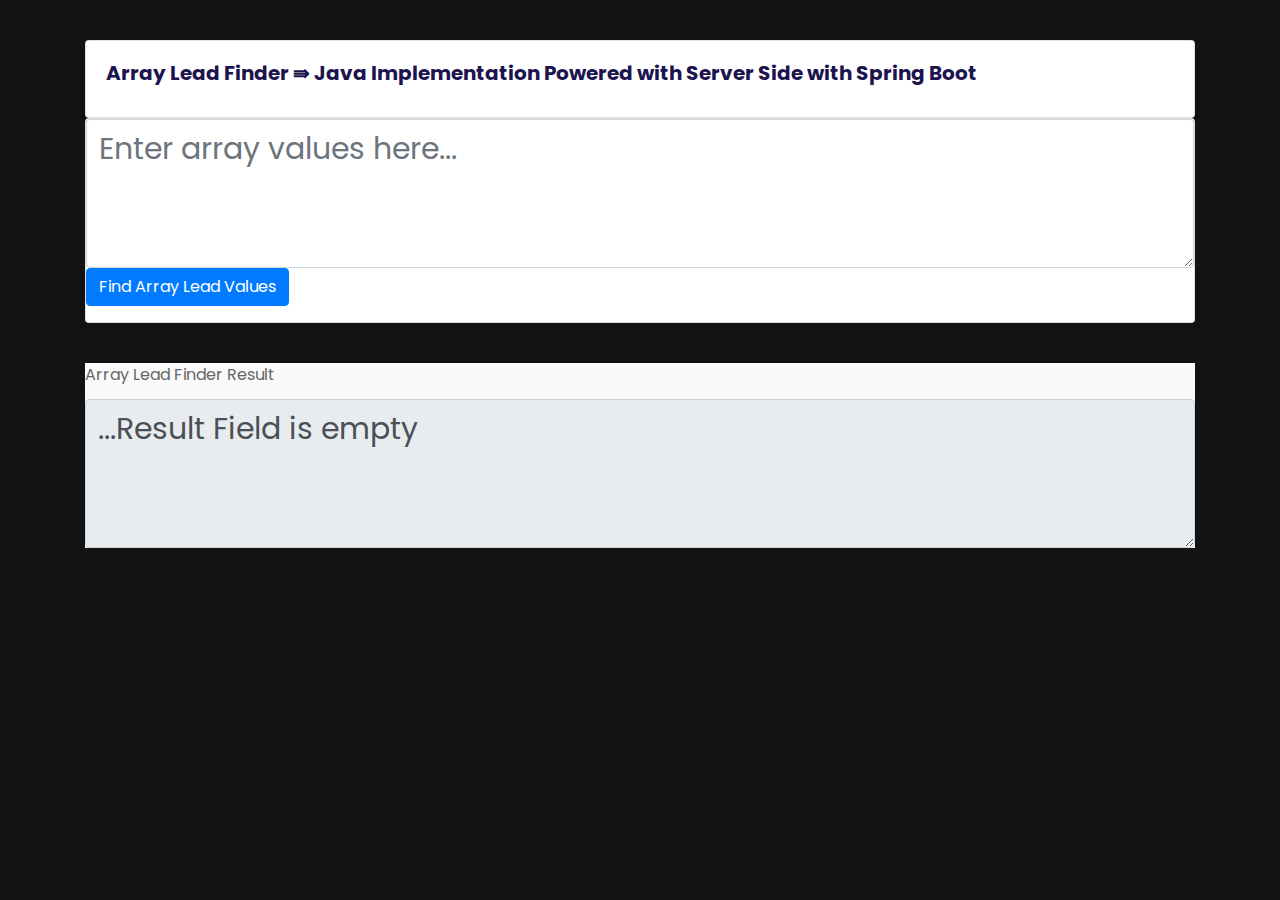
<file: src/main/resources/static/index.html>
<!DOCTYPE html>
<html lang="en">

<head>
    <meta charset="UTF-8">
    <meta name="viewport" content="width=device-width, initial-scale=1.0">
    <meta http-equiv="X-UA-Compatible" content="ie=edge">
    <link rel="stylesheet" href="assets/css/animate.css">
    <link rel="stylesheet" href="assets/css/bootstrap.min.css">
    <link rel="stylesheet" href="assets/css/style.css">
    <title>Array Lead | CSC 447 | Group 5</title>
</head>

<body style="background-color: rgb(18, 18, 19)">

<div class="container" style="margin-top: 40px">
    <div class="card">
        <!-- <div class="card-header">
            Array Lead Program
        </div> -->
        <div class="card-body">
            <h5 class="card-title">Array Lead Finder &rAarr; Java Implementation Powered with Server Side with
                Spring Boot</h5>
            <!-- <h5 class="card-title" style="color: red">Instructions</h5>
            <ul class="list-group">
                <li class="list-group-item active">You can enter numbers like float , double or integers</li>
                <li class="list-group-item active" aria-disabled="true">Alphanumeric characters are not allowed and
                <li class="list-group-item active">Values coud be separated with a space OR comma (,)</li>
            </ul> -->

        </div>
    </div>
    <div class="card">
        <!-- <div class="card-body">
            <h5 class="card-title">Group 5</h5>
            <p class="card-text">A project build with JavaScript</p>
        </div> -->
        <!-- <div class="card-footer">
            CSC Group 5 Array Lead Program
        </div> -->
        <div class="form-group">
            <!-- <label for="my-textarea">Enter Array Values</label> -->
            <textarea id="my-textarea" class="form-control" name="" rows="3" style="font-size: 30px" placeholder="Enter array values here..."></textarea>
            <input name="" id="btn-finder" class="btn btn-primary" type="button" value="Find Array Lead Values"
                   onclick="findLead()">
        </div>
    </div>

    <div class="form-group" style="margin-top: 40px ; background-color: rgb(250, 250, 250)">
        <label for="my-result" class="card-title">Array Lead Finder Result</label>
        <textarea id="result" class="form-control" name="" rows="3" style="font-size: 30px" disabled></textarea>
    </div>

</div>

<script type="text/javascript" src="assets/js/jquery.js"></script>
<script type="text/javascript" src="assets/js/wow.min.js"></script>
<script type="text/javascript" src="assets/js/popper.min.js"></script>
<script type="text/javascript" src="assets/js/bootstrap.min.js"></script>

<script type="text/javascript">
        document.getElementById('result').innerHTML = "...Result Field is empty";
        function findLead() {
            var valuesEntered = document.getElementById('my-textarea').value;
            console.log(valuesEntered)
            if (/[a-zA-Z]/i.test(valuesEntered)) {
                document.getElementById('result').setAttribute("style", "color : red ; font-size: 30px ");
                document.getElementById('result').innerHTML = "Bad Inputs...";

                setTimeout(() => {
                    document.getElementById('result').setAttribute("style", "font-size: 30px ");
                    document.getElementById('result').innerHTML = "...Result Field is empty";
                }, 1000)
            }
            else if (valuesEntered.length != 0) {
                console.log(".....finding leaders")
                var xmlRequest = new XMLHttpRequest();
                xmlRequest.open("GET", `http://localhost:8080/findleads/?inputs=` + valuesEntered)
                xmlRequest.responseType = "text";
                xmlRequest.onreadystatechange = () => {
                    if (xmlRequest.readyState == 4 && xmlRequest.status == 200) {
                        document.getElementById('result').innerHTML = "group5@server-response$ " + xmlRequest.response;
                    }
                    else if (xmlRequest.status == 500) {
                        document.getElementById('result').setAttribute("style", "color : blue ; font-size: 30px ");
                        document.getElementById('result').innerHTML = "Ooops! Server Error has Occured";
                    } else {
                        console.log(xmlRequest.response);
                    }
                }
                xmlRequest.send();
            } // end if



        }
    </script>


</body>

</html>
</file>
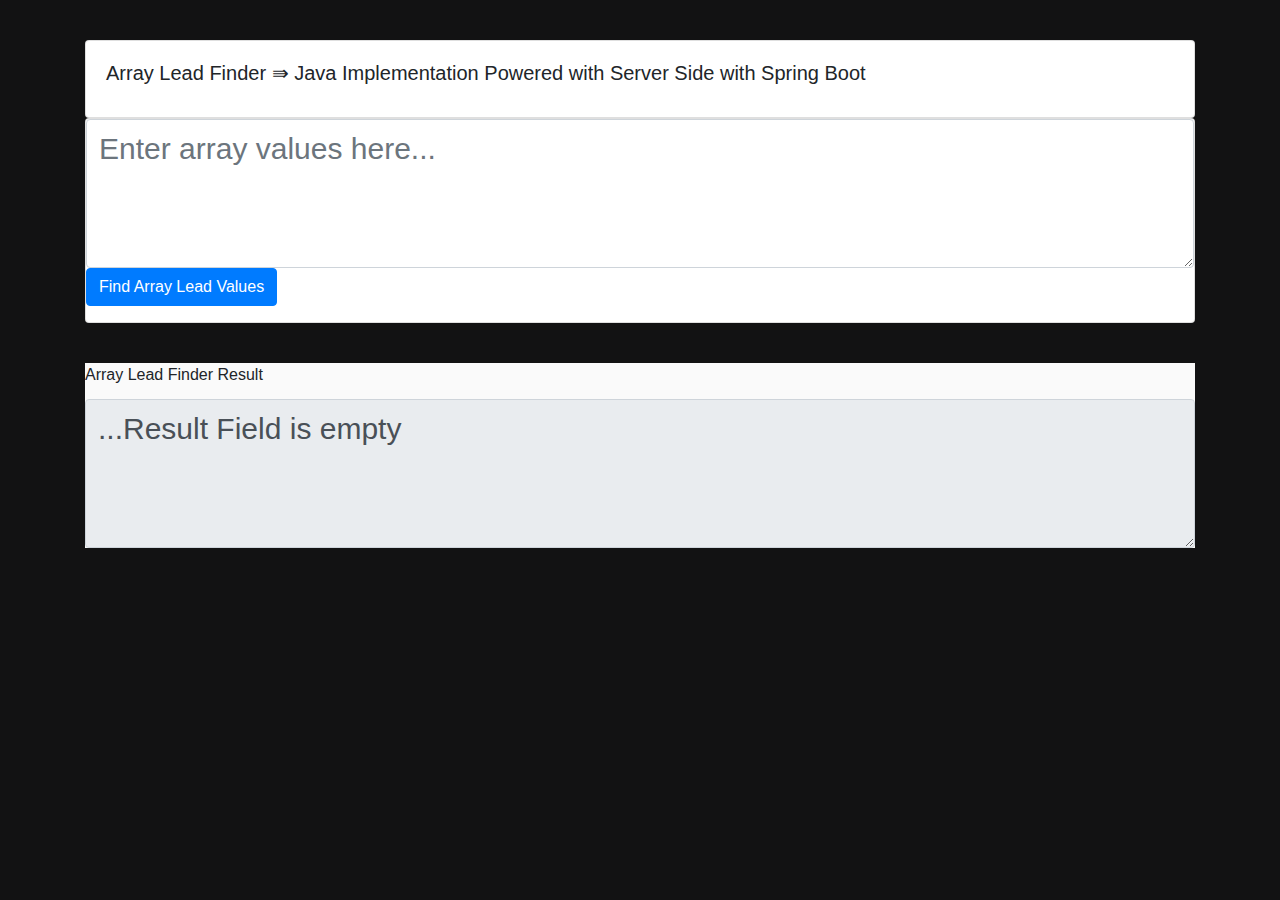
<file: src/main/resources/templates/forgot-password.html>
<!DOCTYPE html>
<html lang="en">

<head>
    <meta charset="UTF-8">
    <meta name="viewport" content="width=device-width, initial-scale=1.0">
    <meta http-equiv="X-UA-Compatible" content="ie=edge">
    <!--<link rel="stylesheet" href="assets/css/animate.css">-->
    <!--<link rel="stylesheet" href="assets/css/bootstrap.min.css">-->
    <!--<link rel="stylesheet" href="assets/css/style.css">-->

    <link rel="stylesheet"
          th:href="@{/assets/css/bootstrap.min.css}"
          href="../static/assets/css/bootstrap.min.css" />
    <link rel="stylesheet"
          th:href="@{/assets/css/font-awesome.min.css}"
          href="../static/assets/css/font-awesome.min.css"/>
    <title>Array Lead | CSC 447 | Group 5</title>


</head>

<body style="background-color: rgb(18, 18, 19)">

<div class="container" style="margin-top: 40px">
    <div class="card">
        <!-- <div class="card-header">
            Array Lead Program
        </div> -->
        <div class="card-body">
            <h5 class="card-title">Array Lead Finder &rAarr; Java Implementation Powered with Server Side with
                Spring Boot</h5>
            <!-- <h5 class="card-title" style="color: red">Instructions</h5>
            <ul class="list-group">
                <li class="list-group-item active">You can enter numbers like float , double or integers</li>
                <li class="list-group-item active" aria-disabled="true">Alphanumeric characters are not allowed and
                <li class="list-group-item active">Values coud be separated with a space OR comma (,)</li>
            </ul> -->

        </div>
    </div>
    <div class="card">
        <!-- <div class="card-body">
            <h5 class="card-title">Group 5</h5>
            <p class="card-text">A project build with JavaScript</p>
        </div> -->
        <!-- <div class="card-footer">
            CSC Group 5 Array Lead Program
        </div> -->
        <div class="form-group">
            <!-- <label for="my-textarea">Enter Array Values</label> -->
            <textarea id="my-textarea" class="form-control" name="" rows="3" style="font-size: 30px" placeholder="Enter array values here..."></textarea>
            <input name="" id="btn-finder" class="btn btn-primary" type="button" value="Find Array Lead Values"
                   onclick="findLead()">
        </div>
    </div>

    <div class="form-group" style="margin-top: 40px ; background-color: rgb(250, 250, 250)">
        <label for="my-result" class="card-title">Array Lead Finder Result</label>
        <textarea id="result" class="form-control" name="" rows="3" style="font-size: 30px" disabled></textarea>
    </div>

</div>

<!--<script type="text/javascript" src="assets/js/jquery.min.js"></script>-->
<!--<script type="text/javascript" src="assets/js/wow.min.js"></script>-->
<!--<script type="text/javascript" src="assets/js/popper.min.js"></script>-->
<!--<script type="text/javascript" src="assets/js/bootstrap.min.js"></script>-->

<script type="text/javascript">
        document.getElementById('result').innerHTML = "...Result Field is empty";
        function findLead() {
            var valuesEntered = document.getElementById('my-textarea').value;
            console.log(valuesEntered)
            if (/[a-zA-Z]/i.test(valuesEntered)) {
                document.getElementById('result').setAttribute("style", "color : red ; font-size: 30px ");
                document.getElementById('result').innerHTML = "Bad Inputs...";

                setTimeout(() => {
                    document.getElementById('result').setAttribute("style", "font-size: 30px ");
                    document.getElementById('result').innerHTML = "...Result Field is empty";
                }, 1000)
            }
            else if (valuesEntered.length != 0) {
                console.log(".....finding leaders")
                var xmlRequest = new XMLHttpRequest();
                xmlRequest.open("GET", `http://localhost:8080/findleads/?inputs=` + valuesEntered)
                xmlRequest.responseType = "text";
                xmlRequest.onreadystatechange = () => {
                    if (xmlRequest.readyState == 4 && xmlRequest.status == 200) {
                        document.getElementById('result').innerHTML = "group5@server-response$ " + xmlRequest.response;
                    }
                    else if (xmlRequest.status == 500) {
                        document.getElementById('result').setAttribute("style", "color : blue ; font-size: 30px ");
                        document.getElementById('result').innerHTML = "Ooops! Server Error has Occured";
                    } else {
                        console.log(xmlRequest.response);
                    }
                }
                xmlRequest.send();
            } // end if


            function danglingElseProblem() {
                if(  10 > 0 )
                    if (40 > 0 ) console.log("Hello");
                if (20 > 0 ) console.log("Second if")
                    if ( 7 > 0 ) console.log("Hello 2");
                else console.log("Hello gooday...");

            }
        }
    </script>


</body>

</html>
</file>
<file: src/main/resources/static/assets/css/style.css>
@charset "UTF-8";
/*
    Css Table of Content
    --------------------------
    ** Typography 
    --------------------------
    ** Global 
    --------------------------
    ** Breadcumb Area
    --------------------------
    ** Preloader
    --------------------------
    ** Normalize
    --------------------------
    ** Navbar
    --------------------------
    ** Header 
    --------------------------
    ** Featured Area 
    --------------------------
    ** Video Area
    --------------------------
    ** Counterup Area
    --------------------------
    ** Why Choose Us Area
    --------------------------
    ** How It Works Area
    --------------------------
    ** Screenshort Area
    --------------------------
    ** Testimonial Area
    --------------------------
    ** Team Member Area
    --------------------------
    ** Footer Area
    --------------------------
    



    --------------------------
    ** Blog Page
    --------------------------
    ** Blog Details Page
    --------------------------

*/
/*-----------------
    @Typography
-----------------*/
@import url("https://fonts.googleapis.com/css?family=Poppins:300,400,500,600,700,800");
/*---------------------------
** Global Scss
---------------------------*/
.dark-bg {
  background-color: #10102d; }

.remove-col-padding {
  padding: 0; }

.remove-col-padding-right {
  padding-right: 0; }

.remove-col-padding-left {
  padding-left: 0; }

.padding-left-0 {
  padding-left: 0; }

.padding-right-0 {
  padding-left: 0; }

.padding-bottom-120 {
  padding-bottom: 120px; }

.padding-top-10 {
  padding-top: 10px; }

.padding-top-20 {
  padding-top: 20px; }

.padding-top-30 {
  padding-top: 30px; }

.padding-top-40 {
  padding-top: 40px; }

.padding-top-50 {
  padding-top: 50px; }

.padding-top-60 {
  padding-top: 60px; }

.padding-top-70 {
  padding-top: 70px; }

.padding-top-80 {
  padding-top: 80px; }

.padding-top-90 {
  padding-top: 90px; }

.padding-top-100 {
  padding-top: 100px; }

.padding-top-110 {
  padding-top: 110px; }

.padding-top-120 {
  padding-top: 120px; }

.margin-top-10 {
  margin-top: 10px; }

.margin-top-20 {
  margin-top: 20px; }

.margin-top-30 {
  margin-top: 30px; }

.margin-top-40 {
  margin-top: 40px; }

.margin-top-50 {
  margin-top: 50px; }

.margin-top-60 {
  margin-top: 60px; }

.margin-top-70 {
  margin-top: 70px; }

.margin-top-80 {
  margin-top: 80px; }

.margin-top-90 {
  margin-top: 90px; }

.margin-top-100 {
  margin-top: 100px; }

.margin-bottom-0 {
  margin-bottom: 0px; }

.margin-bottom-10 {
  margin-bottom: 10px; }

.margin-bottom-15 {
  margin-bottom: 15px; }

.margin-bottom-20 {
  margin-bottom: 20px; }

.margin-bottom-30 {
  margin-bottom: 30px; }

.margin-bottom-40 {
  margin-bottom: 40px; }

.margin-bottom-50 {
  margin-bottom: 50px; }

.margin-bottom-60 {
  margin-bottom: 60px; }

.margin-bottom-70 {
  margin-bottom: 70px; }

.margin-bottom-80 {
  margin-bottom: 80px; }

.margin-bottom-90 {
  margin-bottom: 90px; }

.margin-top-100 {
  margin-bottom: 100px; }

.margin-top-120 {
  margin-top: 120px; }

.padding-left-0 {
  padding-left: 0px !important; }

.section-subtitle {
  font-size: 18px;
  line-height: 28px;
  text-transform: uppercase;
  color: #500ade;
  font-weight: 700; }

.navbar-expand-lg .navbar-nav .nav-link {
  padding-right: .4rem;
  padding-left: 0.4rem; }

.back-to-top {
  position: fixed;
  right: 30px;
  bottom: 30px;
  width: 50px;
  height: 50px;
  background-color: #500ade;
  color: #fff;
  text-align: center;
  line-height: 50px;
  border-radius: 50%;
  z-index: 99;
  cursor: pointer;
  font-size: 30px;
  -webkit-box-shadow: 0 0 40px 0 rgba(0, 0, 0, 0.1);
  box-shadow: 0 0 40px 0 rgba(0, 0, 0, 0.1); }

.gray-bg {
  background-color: #f7f7f7; }

.video-play-btn {
  position: relative;
  z-index: 1;
  display: inline-block;
  width: 70px;
  height: 70px;
  line-height: 70px;
  text-align: center;
  font-size: 16px;
  background-color: #fff;
  border-radius: 50%;
  color: #313131; }
  .video-play-btn:before {
    content: "";
    position: absolute;
    z-index: 0;
    left: 50%;
    top: 50%;
    -ms-transform: translateX(-50%) translateY(-50%);
    /* IE 9 */
    -webkit-transform: translateX(-50%) translateY(-50%);
    /* Chrome, Safari, Opera */
    transform: translateX(-50%) translateY(-50%);
    display: block;
    width: 80px;
    height: 80px;
    background: #fff;
    border-radius: 50%;
    -webkit-animation: pulse-border 1500ms ease-out infinite;
    animation: pulse-border 1500ms ease-out infinite;
    z-index: -1; }
  .video-play-btn:hover {
    color: #313131; }

@-webkit-keyframes pulse-border {
  0% {
    -webkit-transform: translateX(-50%) translateY(-50%) translateZ(0) scale(1);
    transform: translateX(-50%) translateY(-50%) translateZ(0) scale(1);
    opacity: 1; }
  100% {
    -webkit-transform: translateX(-50%) translateY(-50%) translateZ(0) scale(1.3);
    transform: translateX(-50%) translateY(-50%) translateZ(0) scale(1.3);
    opacity: 0; } }

@-moz-keyframes pulse-border {
  0% {
    transform: translateX(-50%) translateY(-50%) translateZ(0) scale(1);
    opacity: 1; }
  100% {
    transform: translateX(-50%) translateY(-50%) translateZ(0) scale(1.3);
    opacity: 0; } }

@-o-keyframes pulse-border {
  0% {
    transform: translateX(-50%) translateY(-50%) translateZ(0) scale(1);
    opacity: 1; }
  100% {
    transform: translateX(-50%) translateY(-50%) translateZ(0) scale(1.3);
    opacity: 0; } }

@keyframes pulse-border {
  0% {
    -webkit-transform: translateX(-50%) translateY(-50%) translateZ(0) scale(1);
    transform: translateX(-50%) translateY(-50%) translateZ(0) scale(1);
    opacity: 1; }
  100% {
    -webkit-transform: translateX(-50%) translateY(-50%) translateZ(0) scale(1.3);
    transform: translateX(-50%) translateY(-50%) translateZ(0) scale(1.3);
    opacity: 0; } }

@media only screen and (max-width: 991px) {
  .row.reorder-xs {
    -ms-transform: rotate(180deg);
    /* IE 9 */
    -webkit-transform: rotate(180deg);
    /* Chrome, Safari, Opera */
    transform: rotate(180deg);
    direction: rtl; }
  .row.reorder-xs > [class*="col-"] {
    -ms-transform: rotate(-180deg);
    /* IE 9 */
    -webkit-transform: rotate(-180deg);
    /* Chrome, Safari, Opera */
    transform: rotate(-180deg);
    direction: ltr; } }

.boxed-btn {
  display: inline-block;
  text-align: center;
  height: 60px;
  line-height: 60px;
  font-size: 16px;
  text-transform: capitalize;
  font-weight: 600;
  color: #fff;
  width: 202px;
  background-color: #500ade;
  padding: 0 20px;
  -webkit-transition: all 0.3s ease-in;
  -moz-transition: all 0.3s ease-in;
  -o-transition: all 0.3s ease-in;
  transition: all 0.3s ease-in; }
  .boxed-btn:hover {
    color: #fff;
    background-color: #333333; }
  .boxed-btn.gd-bg-1 {
    background-image: -moz-linear-gradient(50deg, #5e2ced 0%, #9749f8 100%);
    background-image: -webkit-linear-gradient(50deg, #5e2ced 0%, #9749f8 100%);
    background-image: -ms-linear-gradient(50deg, #5e2ced 0%, #9749f8 100%); }
    .boxed-btn.gd-bg-1:hover {
      background-image: -moz-linear-gradient(50deg, #9749f8 0%, #5e2ced 100%);
      background-image: -webkit-linear-gradient(50deg, #9749f8 0%, #5e2ced 100%);
      background-image: -ms-linear-gradient(50deg, #9749f8 0%, #5e2ced 100%); }
  .boxed-btn.gd-bg-2 {
    background-image: -moz-linear-gradient(50deg, #e877cb 0%, #a197fa 100%);
    background-image: -webkit-linear-gradient(50deg, #e877cb 0%, #a197fa 100%);
    background-image: -ms-linear-gradient(50deg, #e877cb 0%, #a197fa 100%); }
    .boxed-btn.gd-bg-2:hover {
      background-image: -moz-linear-gradient(50deg, #a197fa 0%, #e877cb 100%);
      background-image: -webkit-linear-gradient(50deg, #a197fa 0%, #e877cb 100%);
      background-image: -ms-linear-gradient(50deg, #a197fa 0%, #e877cb 100%); }
  .boxed-btn.gd-bg-3 {
    background-image: -moz-linear-gradient(50deg, #70bfec 0%, #2784fc 100%);
    background-image: -webkit-linear-gradient(50deg, #70bfec 0%, #2784fc 100%);
    background-image: -ms-linear-gradient(50deg, #70bfec 0%, #2784fc 100%); }
    .boxed-btn.gd-bg-3:hover {
      background-image: -moz-linear-gradient(50deg, #2784fc 0%, #70bfec 100%);
      background-image: -webkit-linear-gradient(50deg, #2784fc 0%, #70bfec 100%);
      background-image: -ms-linear-gradient(50deg, #2784fc 0%, #70bfec 100%); }
  .boxed-btn.btn-rounded {
    border-radius: 30px; }
  .boxed-btn.blank {
    background-color: transparent;
    border: 2px solid #500ade;
    color: #500ade; }
    .boxed-btn.blank:hover {
      background-color: #500ade;
      color: #fff; }
  .boxed-btn.black {
    border: none;
    color: #fff;
    background-color: #333333; }
    .boxed-btn.black:hover {
      background-color: #500ade;
      color: #fff; }

.section-title {
  text-align: center;
  margin-bottom: 57px; }
  .section-title.white .subtitle, .section-title.white .title {
    color: #fff; }
  .section-title.white p {
    color: #e1dede; }
  .section-title.extra {
    margin-bottom: 55px; }
    .section-title.extra .title {
      margin-bottom: 26px; }
  .section-title.p-width-lg p {
    max-width: 730px; }
  .section-title.left-aligned {
    text-align: left; }
  .section-title .title {
    font-size: 48px;
    line-height: 58px;
    margin-bottom: 13px;
    font-weight: 700;
    color: #1c144e; }
    .section-title .title.extra {
      margin-bottom: 24px; }
  .section-title .subtitle {
    font-size: 20px;
    line-height: 30px;
    color: #500ade;
    text-transform: uppercase;
    font-weight: 600;
    font-family: "Poppins", sans-serif;
    display: block;
    margin-bottom: 10px; }
  .section-title p {
    font-size: 16px;
    color: #777777;
    max-width: 720px;
    line-height: 26px;
    margin: 0 auto; }

.c-white {
  color: #fff; }

.c-red {
  color: #500ade; }

.bg-red {
  background-color: #500ade; }

.c-green {
  color: #00cf92; }

.submit-btn {
  width: 180px;
  height: 60px;
  text-align: center;
  font-weight: 600;
  font-size: 16px;
  line-height: 60px;
  color: #fff;
  text-transform: capitalize;
  background-color: #500ade;
  border: none;
  -webkit-transition: all 0.3s ease-in;
  -moz-transition: all 0.3s ease-in;
  -o-transition: all 0.3s ease-in;
  transition: all 0.3s ease-in;
  cursor: pointer; }
  .submit-btn:hover {
    background-color: #333333; }
  .submit-btn.btn-rounded {
    border-radius: 30px; }
  .submit-btn.btn-center {
    display: block;
    margin: 0 auto;
    margin-top: 25px; }
  .submit-btn:focus {
    outline: none; }
  .submit-btn.gd-bg-1 {
    background-image: -moz-linear-gradient(50deg, #5e2ced 0%, #9749f8 100%);
    background-image: -webkit-linear-gradient(50deg, #5e2ced 0%, #9749f8 100%);
    background-image: -ms-linear-gradient(50deg, #5e2ced 0%, #9749f8 100%); }
    .submit-btn.gd-bg-1:hover {
      background-image: -moz-linear-gradient(50deg, #9749f8 0%, #5e2ced 100%);
      background-image: -webkit-linear-gradient(50deg, #9749f8 0%, #5e2ced 100%);
      background-image: -ms-linear-gradient(50deg, #9749f8 0%, #5e2ced 100%); }

.section-title-inner {
  text-align: center;
  margin-bottom: 45px; }
  .section-title-inner .subtitle {
    font-size: 18px;
    line-height: 28px;
    text-transform: uppercase;
    font-weight: 700;
    color: #500ade;
    margin-bottom: 20px;
    display: block; }
  .section-title-inner .title {
    font-size: 48px;
    font-weight: 700;
    line-height: 58px; }

.form-element.margin-bottom-30 {
  margin-bottom: 27px; }

.form-element label {
  color: #1c144e;
  font-size: 14px;
  font-weight: 700;
  line-height: 32px; }
  .form-element label span {
    color: #BE1F27; }

.form-element select {
  -webkit-appearance: none;
  -moz-appearance: none;
  appearance: none; }

.has-icon {
  position: relative;
  display: block; }
  .has-icon.textarea .the-icon {
    top: 25px; }
  .has-icon .input-field {
    -webkit-appearance: none;
    -moz-appearance: none;
    appearance: none; }
  .has-icon .the-icon {
    font-size: 14px;
    position: absolute;
    right: 30px;
    top: 50%;
    -ms-transform: translateY(-50%);
    /* IE 9 */
    -webkit-transform: translateY(-50%);
    /* Chrome, Safari, Opera */
    transform: translateY(-50%);
    color: #7c7c90; }

@media only screen and (max-width: 767px) {
  .row.reorder-xs {
    -ms-transform: rotate(180deg);
    /* IE 9 */
    -webkit-transform: rotate(180deg);
    /* Chrome, Safari, Opera */
    transform: rotate(180deg);
    direction: rtl; }
  .row.reorder-xs > [class*="col-"] {
    -ms-transform: rotate(-180deg);
    /* IE 9 */
    -webkit-transform: rotate(-180deg);
    /* Chrome, Safari, Opera */
    transform: rotate(-180deg);
    direction: ltr; } }

@media only screen and (max-width: 991px) {
  .row.reorder-sm {
    -ms-transform: rotate(180deg);
    /* IE 9 */
    -webkit-transform: rotate(180deg);
    /* Chrome, Safari, Opera */
    transform: rotate(180deg);
    direction: rtl; }
  .row.reorder-sm > [class*="col-"] {
    -ms-transform: rotate(-180deg);
    /* IE 9 */
    -webkit-transform: rotate(-180deg);
    /* Chrome, Safari, Opera */
    transform: rotate(-180deg);
    direction: ltr; } }

.input-field {
  width: 100%;
  height: 60px;
  padding: 0 30px;
  border-radius: 5px;
  color: #7c7c90; }
  .input-field::-webkit-input-placeholder {
    /* WebKit browsers */
    color: #7c7c90; }
  .input-field:-moz-placeholder {
    /* Mozilla Firefox 4 to 18 */
    color: #7c7c90; }
  .input-field::-moz-placeholder {
    /* Mozilla Firefox 19+ */
    color: #7c7c90; }
  .input-field:-ms-input-placeholder {
    /* Internet Explorer 10+ */
    color: #7c7c90; }
  .input-field.borderd {
    border: 2px solid rgba(0, 0, 0, 0.1); }
    .input-field.borderd:focus {
      border: 2px solid rgba(0, 0, 0, 0.1); }
  .input-field.textarea {
    min-height: 120px;
    padding: 20px 30px;
    resize: none; }
  .input-field.error {
    border: 1px solid #500ade; }
    .input-field.error::-webkit-input-placeholder {
      /* WebKit browsers */
      color: #500ade; }
    .input-field.error:-moz-placeholder {
      /* Mozilla Firefox 4 to 18 */
      color: #500ade; }
    .input-field.error::-moz-placeholder {
      /* Mozilla Firefox 19+ */
      color: #500ade; }
    .input-field.error:-ms-input-placeholder {
      /* Internet Explorer 10+ */
      color: #500ade; }
    .input-field.error:focus {
      border-color: #500ade; }

.blog-details-content .single-blog-post .details-container .post-body .post-bottom-content .bottom-content .right-content .title {
  display: none; }

.email-success {
  display: block;
  width: 100%; }

.checkbox-element {
  display: inline-block; }

.checkbox-wrapper {
  display: inline-block; }

.checkbox-inner {
  display: block;
  position: relative;
  padding-left: 30px;
  margin-bottom: 12px;
  cursor: pointer;
  font-size: 14px;
  line-height: 24px;
  color: #585869;
  -webkit-user-select: none;
  -moz-user-select: none;
  -ms-user-select: none;
  user-select: none; }
  .checkbox-inner input {
    position: absolute;
    opacity: 0;
    cursor: pointer; }
  .checkbox-inner .checkmark {
    position: absolute;
    top: 0;
    left: 0;
    height: 20px;
    width: 20px;
    background-color: transparent;
    border: 2px solid rgba(0, 0, 0, 0.1); }
  .checkbox-inner input:checked ~ .checkmark {
    background-color: transparent; }
  .checkbox-inner .checkmark:after {
    content: "";
    position: absolute;
    display: none; }
  .checkbox-inner input:checked ~ .checkmark:after {
    display: block; }
  .checkbox-inner .checkmark:after {
    left: 5px;
    top: 2px;
    width: 5px;
    height: 10px;
    border: solid #500ade;
    border-width: 0 3px 3px 0;
    -webkit-transform: rotate(45deg);
    -ms-transform: rotate(45deg);
    transform: rotate(45deg); }

.table-responsive {
  display: table; }

/*---------------------
    Breadcumb Area
----------------------*/
.breadcrumb-area {
  position: relative;
  z-index: 0;
  padding: 229px 0 140px 0;
  background-color: #1f2732; }
  .breadcrumb-area.extra {
    padding-top: 232px; }
  .breadcrumb-area .page-title {
    color: #fff;
    font-size: 50px;
    line-height: 60px;
    font-weight: 700;
    margin-bottom: 30px; }
  .breadcrumb-area .page-navigation {
    font-size: 18px;
    line-height: 20px;
    color: #500ade; }
    .breadcrumb-area .page-navigation li {
      display: inline-block;
      position: relative;
      margin: 0 10px;
      color: #fff; }
      .breadcrumb-area .page-navigation li:first-child {
        margin-left: 0; }
      .breadcrumb-area .page-navigation li:last-child:after {
        display: none; }
      .breadcrumb-area .page-navigation li:after {
        position: absolute;
        right: -15px;
        top: 0px;
        font-family: 'Font Awesome 5 Free';
        content: '\f105';
        font-weight: 900; }
      .breadcrumb-area .page-navigation li a {
        color: #fff;
        -webkit-transition: all 0.3s ease-in;
        -moz-transition: all 0.3s ease-in;
        -o-transition: all 0.3s ease-in;
        transition: all 0.3s ease-in; }
  .breadcrumb-area.breadcrumb-bg {
    background-image: url(../img/bg/breadcrumb-bg.jpg);
    background-size: cover;
    background-position: center; }

/*-------------------------
    Preloader Css
---------------------------*/
.preloader-wrapper {
  position: fixed;
  width: 100%;
  height: 100%;
  top: 0;
  left: 0;
  z-index: 99999999;
  background-color: #fff; }
  .preloader-wrapper .preloader {
    position: absolute;
    top: 50%;
    left: 50%;
    width: 80px;
    height: 60px;
    margin: -30px 0 0 -40px; }

.sk-circle {
  width: 80px;
  height: 80px;
  position: relative;
  display: block; }

.sk-circle .sk-child {
  width: 100%;
  height: 100%;
  position: absolute;
  left: 0;
  top: 0; }

.sk-circle .sk-child:before {
  content: '';
  display: block;
  margin: 0 auto;
  width: 15%;
  height: 15%;
  background-color: #500ade;
  border-radius: 100%;
  -webkit-animation: sk-circleBounceDelay 1.2s infinite ease-in-out both;
  animation: sk-circleBounceDelay 1.2s infinite ease-in-out both; }

.sk-circle .sk-circle2 {
  -webkit-transform: rotate(30deg);
  -ms-transform: rotate(30deg);
  transform: rotate(30deg); }

.sk-circle .sk-circle3 {
  -webkit-transform: rotate(60deg);
  -ms-transform: rotate(60deg);
  transform: rotate(60deg); }

.sk-circle .sk-circle4 {
  -webkit-transform: rotate(90deg);
  -ms-transform: rotate(90deg);
  transform: rotate(90deg); }

.sk-circle .sk-circle5 {
  -webkit-transform: rotate(120deg);
  -ms-transform: rotate(120deg);
  transform: rotate(120deg); }

.sk-circle .sk-circle6 {
  -webkit-transform: rotate(150deg);
  -ms-transform: rotate(150deg);
  transform: rotate(150deg); }

.sk-circle .sk-circle7 {
  -webkit-transform: rotate(180deg);
  -ms-transform: rotate(180deg);
  transform: rotate(180deg); }

.sk-circle .sk-circle8 {
  -webkit-transform: rotate(210deg);
  -ms-transform: rotate(210deg);
  transform: rotate(210deg); }

.sk-circle .sk-circle9 {
  -webkit-transform: rotate(240deg);
  -ms-transform: rotate(240deg);
  transform: rotate(240deg); }

.sk-circle .sk-circle10 {
  -webkit-transform: rotate(270deg);
  -ms-transform: rotate(270deg);
  transform: rotate(270deg); }

.sk-circle .sk-circle11 {
  -webkit-transform: rotate(300deg);
  -ms-transform: rotate(300deg);
  transform: rotate(300deg); }

.sk-circle .sk-circle12 {
  -webkit-transform: rotate(330deg);
  -ms-transform: rotate(330deg);
  transform: rotate(330deg); }

.sk-circle .sk-circle2:before {
  -webkit-animation-delay: -1.1s;
  animation-delay: -1.1s; }

.sk-circle .sk-circle3:before {
  -webkit-animation-delay: -1s;
  animation-delay: -1s; }

.sk-circle .sk-circle4:before {
  -webkit-animation-delay: -0.9s;
  animation-delay: -0.9s; }

.sk-circle .sk-circle5:before {
  -webkit-animation-delay: -0.8s;
  animation-delay: -0.8s; }

.sk-circle .sk-circle6:before {
  -webkit-animation-delay: -0.7s;
  animation-delay: -0.7s; }

.sk-circle .sk-circle7:before {
  -webkit-animation-delay: -0.6s;
  animation-delay: -0.6s; }

.sk-circle .sk-circle8:before {
  -webkit-animation-delay: -0.5s;
  animation-delay: -0.5s; }

.sk-circle .sk-circle9:before {
  -webkit-animation-delay: -0.4s;
  animation-delay: -0.4s; }

.sk-circle .sk-circle10:before {
  -webkit-animation-delay: -0.3s;
  animation-delay: -0.3s; }

.sk-circle .sk-circle11:before {
  -webkit-animation-delay: -0.2s;
  animation-delay: -0.2s; }

.sk-circle .sk-circle12:before {
  -webkit-animation-delay: -0.1s;
  animation-delay: -0.1s; }

@-webkit-keyframes sk-circleBounceDelay {
  0%, 80%, 100% {
    -webkit-transform: scale(0);
    transform: scale(0); }
  40% {
    -webkit-transform: scale(1);
    transform: scale(1); } }

@keyframes sk-circleBounceDelay {
  0%, 80%, 100% {
    -webkit-transform: scale(0);
    transform: scale(0); }
  40% {
    -webkit-transform: scale(1);
    transform: scale(1); } }

@-webkit-keyframes slide {
  0% {
    clip: rect(0, 0, 20px, 0); }
  30% {
    clip: rect(0, 80px, 20px, 0); }
  50% {
    clip: rect(0, 80px, 20px, 0); }
  80% {
    clip: rect(0, 80px, 20px, 80px); }
  100% {
    clip: rect(0, 80px, 20px, 80px); } }

@keyframes slide {
  0% {
    clip: rect(0, 0, 20px, 0); }
  30% {
    clip: rect(0, 80px, 20px, 0); }
  50% {
    clip: rect(0, 80px, 20px, 0); }
  80% {
    clip: rect(0, 80px, 20px, 80px); }
  100% {
    clip: rect(0, 80px, 20px, 80px); } }

@-webkit-keyframes fade {
  0% {
    opacity: 1; }
  50% {
    opacity: 0; }
  100% {
    opacity: 1; } }

@keyframes fade {
  0% {
    opacity: 1; }
  50% {
    opacity: 0; }
  100% {
    opacity: 1; } }

/*====================
** Normalize
====================*/
html {
  font-family: "Poppins", sans-serif;
  -webkit-text-size-adjust: 100%;
  -ms-text-size-adjust: 100%;
  overflow-x: hidden; }

body {
  font-family: "Poppins", sans-serif;
  font-size: 16px;
  margin: 0;
  color: #666666;
  overflow-x: hidden; }

h1 {
  font-size: 72px;
  line-height: 1.0833333333333333; }

h2 {
  font-size: 52px;
  line-height: 1.4444444444444444; }

h3 {
  font-size: 32px;
  line-height: 1.0833333333333333; }

h4 {
  font-size: 22px;
  line-height: 1.2380952380952381; }

h1,
h2,
h3,
h4,
h5,
h6 {
  color: #1c144e;
  font-weight: 700;
  font-family: "Poppins", sans-serif; }

p {
  font-size: 16px;
  color: #666666;
  line-height: 1.625;
  -webkit-hyphens: auto;
  -moz-hyphens: auto;
  -ms-hyphens: auto;
  hyphens: auto; }

a {
  color: #1c144e;
  text-decoration: none; }

a,
a:hover,
a:focus,
a:active {
  text-decoration: none;
  outline: none; }

a i {
  padding: 0 2px; }

img {
  max-width: 100%; }

/*input and button type focus outline disable*/
input[type="text"]:focus,
input[type="email"]:focus,
input[type="url"]:focus,
input[type="password"]:focus,
input[type="search"]:focus,
input[type="tel"]:focus,
input[type="number"]:focus,
textarea:focus,
input[type="button"]:focus,
input[type="reset"]:focus,
input[type="submit"]:focus,
select:focus {
  outline: none;
  -webkit-box-shadow: none;
  box-shadow: none;
  border: 1px solid #ddd; }

/**
 * 5.0 - Alignments
 */
.alignleft {
  float: left; }

.alignright {
  float: right; }

.aligncenter {
  clear: both;
  display: block;
  margin: 0 auto 1.75em; }

ul {
  margin: 0;
  padding: 0;
  list-style: none; }

/*------------------------------
    Navbar Area
------------------------------*/
.dropdown:hover > .dropdown-menu {
  display: block; }

.navbar-area {
  -webkit-transition: 0.5s ease-in;
  -moz-transition: 0.5s ease-in;
  -o-transition: 0.5s ease-in;
  transition: 0.5s ease-in;
  background-color: transparent;
  position: absolute;
  left: 0;
  top: 0;
  width: 100%;
  height: auto;
  z-index: 2;
  padding: 0;
  border-bottom: 1px solid rgba(0, 0, 0, 0.05); }
  .navbar-area.dark-theme.nav-fixed {
    background-color: #10102D; }
    .navbar-area.dark-theme.nav-fixed .navbar-collapse .navbar-nav .nav-item .nav-link.boxed-btn {
      border: 1px solid rgba(255, 255, 255, 0.5); }
  .navbar-area.home-2 .logo .black {
    display: none; }
  .navbar-area.home-1.nav-fixed .logo .white {
    display: block; }
  .navbar-area.home-1.nav-fixed .logo .black {
    display: none; }
  .navbar-area.home-1 .logo .white {
    display: none; }
  .navbar-area.navbar-light-color {
    background-color: #fff;
    -webkit-box-shadow: 0 0 15px 0 rgba(0, 0, 0, 0.05);
    box-shadow: 0 0 15px 0 rgba(0, 0, 0, 0.05); }
    .navbar-area.navbar-light-color.nav-fixed {
      background-color: #fff; }
    .navbar-area.navbar-light-color .navbar-collapse .navbar-nav .nav-item:hover .nav-link, .navbar-area.navbar-light-color .navbar-collapse .navbar-nav .nav-item.active .nav-link {
      color: #500ade; }
    .navbar-area.navbar-light-color .navbar-collapse .navbar-nav .nav-item .nav-link {
      color: #333333; }
  .navbar-area.nav-fixed {
    position: fixed;
    left: 0;
    top: 0;
    width: 100%;
    z-index: 9;
    height: 100px;
    border-bottom: 1px solid rgba(0, 0, 0, 0.05);
    -webkit-transition: 0.5s ease-in;
    -moz-transition: 0.5s ease-in;
    -o-transition: 0.5s ease-in;
    transition: 0.5s ease-in;
    background-color: #fff; }
    .navbar-area.nav-fixed.style-two {
      background-color: #500ade; }
      .navbar-area.nav-fixed.style-two .navbar-collapse .navbar-nav .nav-item:hover .nav-link {
        color: #fff; }
      .navbar-area.nav-fixed.style-two .navbar-collapse .navbar-nav .nav-item.active .nav-link {
        color: #fff; }
      .navbar-area.nav-fixed.style-two .navbar-collapse .navbar-nav .nav-item .nav-link {
        color: rgba(255, 255, 255, 0.9); }
        .navbar-area.nav-fixed.style-two .navbar-collapse .navbar-nav .nav-item .nav-link.boxed-btn {
          border: 1px solid rgba(0, 0, 0, 0.2);
          -webkit-transition: all 0.3s ease-in;
          -moz-transition: all 0.3s ease-in;
          -o-transition: all 0.3s ease-in;
          transition: all 0.3s ease-in; }
          .navbar-area.nav-fixed.style-two .navbar-collapse .navbar-nav .nav-item .nav-link.boxed-btn:hover {
            background-image: -moz-linear-gradient(50deg, #5e2ced 0%, #9749f8 100%);
            background-image: -webkit-linear-gradient(50deg, #5e2ced 0%, #9749f8 100%);
            background-image: -ms-linear-gradient(50deg, #5e2ced 0%, #9749f8 100%);
            color: #fff; }
    .navbar-area.nav-fixed .navbar-collapse .navbar-nav .nav-item:hover .nav-link {
      color: #500ade; }
    .navbar-area.nav-fixed .navbar-collapse .navbar-nav .nav-item.active .nav-link {
      color: #500ade; }
    .navbar-area.nav-fixed .navbar-collapse .navbar-nav .nav-item .nav-link {
      color: #8e96a0; }
      .navbar-area.nav-fixed .navbar-collapse .navbar-nav .nav-item .nav-link.boxed-btn {
        border: 1px solid rgba(0, 0, 0, 0.2);
        -webkit-transition: all 0.3s ease-in;
        -moz-transition: all 0.3s ease-in;
        -o-transition: all 0.3s ease-in;
        transition: all 0.3s ease-in; }
        .navbar-area.nav-fixed .navbar-collapse .navbar-nav .nav-item .nav-link.boxed-btn:hover {
          background-image: -moz-linear-gradient(50deg, #5e2ced 0%, #9749f8 100%);
          background-image: -webkit-linear-gradient(50deg, #5e2ced 0%, #9749f8 100%);
          background-image: -ms-linear-gradient(50deg, #5e2ced 0%, #9749f8 100%);
          color: #fff; }
  .navbar-area .navbar-collapse {
    -webkit-box-pack: end;
    -ms-flex-pack: end;
    justify-content: flex-end;
    -webkit-transition: 0.5s ease-in;
    -moz-transition: 0.5s ease-in;
    -o-transition: 0.5s ease-in;
    transition: 0.5s ease-in; }
    .navbar-area .navbar-collapse .navbar-nav .nav-item {
      display: inline-block;
      font-size: 16px;
      line-height: 44px;
      text-transform: capitalize;
      font-weight: 600;
      padding: 20px 8px;
      position: relative; }
      .navbar-area .navbar-collapse .navbar-nav .nav-item.navbar-btn-wrapper {
        padding-top: 30px; }
      .navbar-area .navbar-collapse .navbar-nav .nav-item:first-child {
        padding-left: 0; }
      .navbar-area .navbar-collapse .navbar-nav .nav-item:hover .dropdown-menu {
        padding: 0;
        border-radius: 0;
        margin: 0;
        -webkit-transition: 0.5s ease-in;
        -moz-transition: 0.5s ease-in;
        -o-transition: 0.5s ease-in;
        transition: 0.5s ease-in; }
        .navbar-area .navbar-collapse .navbar-nav .nav-item:hover .dropdown-menu .dropdown-item {
          font-size: 16px;
          font-weight: 600;
          color: #8e96a0;
          padding: 0px 20px;
          line-height: 50px;
          -webkit-transition: all 0.3s ease-in;
          -moz-transition: all 0.3s ease-in;
          -o-transition: all 0.3s ease-in;
          transition: all 0.3s ease-in; }
          .navbar-area .navbar-collapse .navbar-nav .nav-item:hover .dropdown-menu .dropdown-item:hover {
            background-color: #500ade;
            color: #fff; }
      .navbar-area .navbar-collapse .navbar-nav .nav-item .dropdown-menu {
        -webkit-transition: all 0.3s ease-in;
        -moz-transition: all 0.3s ease-in;
        -o-transition: all 0.3s ease-in;
        transition: all 0.3s ease-in; }
        .navbar-area .navbar-collapse .navbar-nav .nav-item .dropdown-menu.show {
          padding: 0;
          border-radius: 0; }
          .navbar-area .navbar-collapse .navbar-nav .nav-item .dropdown-menu.show .dropdown-item {
            font-size: 16px;
            font-weight: 600;
            color: #8e96a0;
            padding: 0px 20px;
            line-height: 50px;
            -webkit-transition: all 0.3s ease-in;
            -moz-transition: all 0.3s ease-in;
            -o-transition: all 0.3s ease-in;
            transition: all 0.3s ease-in; }
            .navbar-area .navbar-collapse .navbar-nav .nav-item .dropdown-menu.show .dropdown-item:hover {
              background-color: #500ade;
              color: #fff; }
      .navbar-area .navbar-collapse .navbar-nav .nav-item:hover .nav-link {
        color: #fff; }
        .navbar-area .navbar-collapse .navbar-nav .nav-item:hover .nav-link:before {
          visibility: visible;
          opacity: 1; }
      .navbar-area .navbar-collapse .navbar-nav .nav-item.active .nav-link {
        color: #fff; }
        .navbar-area .navbar-collapse .navbar-nav .nav-item.active .nav-link:before {
          visibility: visible;
          opacity: 1; }
      .navbar-area .navbar-collapse .navbar-nav .nav-item:last-child {
        padding-right: 0; }
      .navbar-area .navbar-collapse .navbar-nav .nav-item .nav-link {
        color: #fefefe;
        -webkit-transition: all 0.3s ease-in;
        -moz-transition: all 0.3s ease-in;
        -o-transition: all 0.3s ease-in;
        transition: all 0.3s ease-in;
        position: relative; }
        .navbar-area .navbar-collapse .navbar-nav .nav-item .nav-link:before {
          position: absolute;
          left: 7px;
          bottom: 0;
          content: '....';
          visibility: hidden;
          opacity: 0;
          -webkit-transition: all 0.3s ease-in;
          -moz-transition: all 0.3s ease-in;
          -o-transition: all 0.3s ease-in;
          transition: all 0.3s ease-in; }
        .navbar-area .navbar-collapse .navbar-nav .nav-item .nav-link.boxed-btn {
          border: 1px solid #fefefe;
          width: 160px;
          height: 50px;
          line-height: 50px;
          border-radius: 25px; }
          .navbar-area .navbar-collapse .navbar-nav .nav-item .nav-link.boxed-btn:before {
            display: none; }
          .navbar-area .navbar-collapse .navbar-nav .nav-item .nav-link.boxed-btn:hover {
            background-color: #fff;
            color: #1c144e; }
        .navbar-area .navbar-collapse .navbar-nav .nav-item .nav-link.pl-0 {
          padding-left: 0; }

/*------------------------------
    Header Area
------------------------------*/
.header-area {
  padding: 352px 0 252px 0;
  background-color: #fff;
  position: relative; }
  .header-area .shape-1 {
    position: absolute;
    left: 10%;
    top: 15%;
    -webkit-animation: left2right 10s linear 0s infinite;
    animation: left2right 10s linear 0s infinite;
    opacity: .1; }
  .header-area .shape-2 {
    position: absolute;
    right: 5%;
    top: 10%;
    -webkit-animation: upndown 10s linear 0s infinite;
    animation: upndown 10s linear 0s infinite;
    opacity: .3; }
  .header-area .shape-3 {
    position: absolute;
    left: 50%;
    bottom: 30%;
    -webkit-animation: left2right 10s linear 0s infinite;
    animation: left2right 10s linear 0s infinite;
    opacity: .2; }
  .header-area .header-right-image {
    position: absolute;
    bottom: 0px;
    right: 10%; }
  .header-area.header-bg {
    background-color: #fff;
    background-image: url(../img/bg/header-bg.png);
    background-position: top right;
    background-repeat: no-repeat; }
  .header-area.header-bg-2 {
    background-color: #fff;
    background-image: url(../img/bg/header-bg-3.png);
    background-position: top right;
    background-repeat: no-repeat; }
  .header-area.header-bg-3 {
    background-color: #fff;
    background-image: url(../img/bg/header-bg-4.jpg);
    background-position: center;
    background-size: cover; }
  .header-area.header-bg-4 {
    background-color: #fff;
    background-image: url(../img/bg/header-bg-3.png);
    background-position: center;
    background-size: cover; }
  .header-area.header-bg-5 {
    background-color: #fff;
    background-image: url(../img/bg/header-bg-3.png);
    background-position: center;
    background-size: cover; }
  .header-area.header-bg-6 {
    background-color: #fff;
    background-image: url(../img/bg/header-bg-4.jpg);
    background-position: center;
    background-size: cover; }
  .header-area.dark-home-1 {
    background-color: #fff;
    background-image: url(../img/bg/dark-bg-1.png);
    background-position: bottom;
    background-size: cover;
    background-color: #10102d; }
    .header-area.dark-home-1 .shape-1 {
      position: absolute;
      left: 10%;
      top: 15%;
      -webkit-animation: upndown 10s linear 0s infinite;
      animation: upndown 10s linear 0s infinite; }
    .header-area.dark-home-1 .shape-2 {
      position: absolute;
      right: 5%;
      top: 10%;
      -webkit-animation: upndown 10s linear 0s infinite;
      animation: upndown 10s linear 0s infinite; }
    .header-area.dark-home-1 .shape-3 {
      position: absolute;
      left: 50%;
      bottom: 30%;
      -webkit-animation: left2right 10s linear 0s infinite;
      animation: left2right 10s linear 0s infinite; }
    .header-area.dark-home-1 .shape-4 {
      position: absolute;
      left: 55%;
      top: 15%;
      -webkit-animation: roatate 10s linear 5s infinite;
      animation: roatate 10s linear 5s infinite;
      display: inline-block; }
    .header-area.dark-home-1 .header-inner .title {
      color: #fff; }
    .header-area.dark-home-1 .header-inner p {
      color: rgba(255, 255, 255, 0.8); }
  .header-area.dark-home-2 {
    background-color: #fff;
    background-image: url(../img/bg/dark-bg-2.png);
    background-position: bottom;
    background-size: cover;
    background-color: #10102d; }
    .header-area.dark-home-2 .shape-1 {
      position: absolute;
      left: 10%;
      top: 15%;
      -webkit-animation: upndown 10s linear 0s infinite;
      animation: upndown 10s linear 0s infinite; }
    .header-area.dark-home-2 .shape-2 {
      position: absolute;
      right: 5%;
      top: 10%;
      -webkit-animation: upndown 10s linear 0s infinite;
      animation: upndown 10s linear 0s infinite; }
    .header-area.dark-home-2 .shape-3 {
      position: absolute;
      left: 50%;
      bottom: 30%;
      -webkit-animation: left2right 10s linear 0s infinite;
      animation: left2right 10s linear 0s infinite; }
    .header-area.dark-home-2 .shape-4 {
      position: absolute;
      left: 55%;
      top: 15%;
      -webkit-animation: roatate 10s linear 5s infinite;
      animation: roatate 10s linear 5s infinite;
      display: inline-block; }
    .header-area.dark-home-2 .header-inner .title {
      color: #fff; }
    .header-area.dark-home-2 .header-inner p {
      color: rgba(255, 255, 255, 0.8); }
  .header-area.style-six .header-inner {
    text-align: center; }
    .header-area.style-six .header-inner .video-play-btn {
      color: #500ade;
      margin-bottom: 30px; }
    .header-area.style-six .header-inner .title {
      color: #fff; }
    .header-area.style-six .header-inner p {
      color: rgba(255, 255, 255, 0.8);
      margin: 0 auto; }
  .header-area.style-five .header-inner {
    display: -webkit-box;
    display: -ms-flexbox;
    display: flex;
    -webkit-box-orient: vertical;
    -webkit-box-direction: normal;
    -ms-flex-direction: column;
    flex-direction: column;
    height: 100%;
    -webkit-box-pack: center;
    -ms-flex-pack: center;
    justify-content: center; }
    .header-area.style-five .header-inner .title {
      color: #fff; }
    .header-area.style-five .header-inner p {
      color: rgba(255, 255, 255, 0.8); }
  .header-area.style-four .header-inner .title {
    color: #fff; }
  .header-area.style-four .header-inner p {
    color: rgba(255, 255, 255, 0.8); }
  .header-area.style-four .header-inner .free-trail-form {
    position: relative;
    z-index: 0;
    max-width: 500px;
    margin-top: 36px; }
    .header-area.style-four .header-inner .free-trail-form .form-group .form-control {
      height: 60px;
      padding: 0 170px 0 20px; }
    .header-area.style-four .header-inner .free-trail-form .submit-btn {
      position: absolute;
      top: 0;
      right: 0;
      background-color: #9749f8;
      -webkit-transition: all 0.3s ease-in;
      -moz-transition: all 0.3s ease-in;
      -o-transition: all 0.3s ease-in;
      transition: all 0.3s ease-in;
      cursor: pointer;
      width: 150px; }
      .header-area.style-four .header-inner .free-trail-form .submit-btn:hover {
        background-color: #5e2ced; }
  .header-area.style-three .header-overlay-image {
    position: absolute;
    left: 0;
    bottom: -10px;
    width: 100%;
    -ms-transform: scale(1.05);
    /* IE 9 */
    -webkit-transform: scale(1.05);
    /* Chrome, Safari, Opera */
    transform: scale(1.05); }
    .header-area.style-three .header-overlay-image .st1, .header-area.style-three .header-overlay-image .st0 {
      fill: #fff; }
  .header-area.style-three .header-inner .title {
    color: #fff; }
  .header-area.style-three .header-inner p {
    color: rgba(255, 255, 255, 0.8); }
  .header-area.style-two .header-inner .title {
    color: #fff; }
  .header-area.style-two .header-inner p {
    color: rgba(255, 255, 255, 0.8); }
  .header-area .header-inner .title {
    font-size: 60px;
    font-weight: 700;
    line-height: 70px;
    color: #252a32;
    margin-bottom: 22px; }
  .header-area .header-inner p {
    font-size: 20px;
    line-height: 32px;
    color: #505b6d;
    max-width: 520px; }
  .header-area .header-inner .btn-wrapper {
    margin-top: 35px; }
    .header-area .header-inner .btn-wrapper .boxed-btn {
      margin: 0 10px;
      border: none;
      width: 165px;
      height: 60px;
      line-height: 55px;
      position: relative;
      z-index: 1;
      overflow: hidden;
      font-size: 16px;
      font-weight: 600;
      border: 2px solid #fff;
      background-image: -moz-linear-gradient(50deg, #5e2ced 0%, #9749f8 100%);
      background-image: -webkit-linear-gradient(50deg, #5e2ced 0%, #9749f8 100%);
      background-image: -ms-linear-gradient(50deg, #5e2ced 0%, #9749f8 100%);
      -webkit-box-shadow: 0px 3px 20px 0px rgba(13, 21, 75, 0.3);
      box-shadow: 0px 3px 20px 0px rgba(13, 21, 75, 0.3);
      -webkit-transition: all 0.3s ease-in;
      -moz-transition: all 0.3s ease-in;
      -o-transition: all 0.3s ease-in;
      transition: all 0.3s ease-in;
      text-transform: capitalize; }
      .header-area .header-inner .btn-wrapper .boxed-btn.blank {
        background-color: #fff;
        color: #252a32;
        border: 2px solid #500ade;
        background-image: -moz-linear-gradient(0deg, transparent 0%, transparent 100%);
        background-image: -webkit-linear-gradient(0deg, transparent 0%, transparent 100%);
        background-image: -ms-linear-gradient(0deg, transparent 0%, transparent 100%);
        -webkit-transition: all 0.3s ease-in;
        -moz-transition: all 0.3s ease-in;
        -o-transition: all 0.3s ease-in;
        transition: all 0.3s ease-in; }
        .header-area .header-inner .btn-wrapper .boxed-btn.blank img {
          margin-right: 3px; }
        .header-area .header-inner .btn-wrapper .boxed-btn.blank:hover {
          background-image: -moz-linear-gradient(0deg, #5e2ced 0%, #9749f8 100%);
          background-image: -webkit-linear-gradient(0deg, #5e2ced 0%, #9749f8 100%);
          background-image: -ms-linear-gradient(0deg, #5e2ced 0%, #9749f8 100%);
          border-color: #fff;
          color: #fff; }
      .header-area .header-inner .btn-wrapper .boxed-btn:first-child {
        margin-left: 0; }
      .header-area .header-inner .btn-wrapper .boxed-btn:hover {
        background-image: -moz-linear-gradient(0deg, transparent 0%, transparent 100%);
        background-image: -webkit-linear-gradient(0deg, transparent 0%, transparent 100%);
        background-image: -ms-linear-gradient(0deg, transparent 0%, transparent 100%);
        background-color: #fff;
        color: #505b6d; }

.header-form-area .header-form-inner {
  background-color: #fff;
  padding: 40px 30px 50px 40px;
  border-radius: 5px;
  border: 1px solid #e2e2e2; }
  .header-form-area .header-form-inner .title {
    font-size: 30px;
    line-height: 40px;
    color: #1c144e;
    margin-bottom: 25px; }

.get-quote-form .form-group.textarea .form-control {
  min-height: 140px;
  resize: none; }
  .get-quote-form .form-group.textarea .form-control:focus {
    -webkit-box-shadow: none;
    box-shadow: none; }

.get-quote-form .form-group .form-control {
  height: 50px;
  border: 1px solid #e3e3e3; }

.get-quote-form .submit-btn {
  font-size: 16px;
  font-weight: 600;
  border-radius: 3px;
  background-image: -moz-linear-gradient(0deg, #5e2ced 0%, #9749f8 100%);
  background-image: -webkit-linear-gradient(0deg, #5e2ced 0%, #9749f8 100%);
  background-image: -ms-linear-gradient(0deg, #5e2ced 0%, #9749f8 100%); }
  .get-quote-form .submit-btn:hover {
    -webkit-box-shadow: 0px 3px 20px 0px rgba(13, 21, 75, 0.3);
    box-shadow: 0px 3px 20px 0px rgba(13, 21, 75, 0.3); }

@-webkit-keyframes upndown {
  0% {
    -ms-transform: translateY(0px);
    /* IE 9 */
    -webkit-transform: translateY(0px);
    /* Chrome, Safari, Opera */
    transform: translateY(0px); }
  50% {
    -ms-transform: translateY(100px);
    /* IE 9 */
    -webkit-transform: translateY(100px);
    /* Chrome, Safari, Opera */
    transform: translateY(100px); }
  100% {
    -ms-transform: translateY(0px);
    /* IE 9 */
    -webkit-transform: translateY(0px);
    /* Chrome, Safari, Opera */
    transform: translateY(0px); } }

@-moz-keyframes upndown {
  0% {
    -ms-transform: translateY(0px);
    /* IE 9 */
    -webkit-transform: translateY(0px);
    /* Chrome, Safari, Opera */
    transform: translateY(0px); }
  50% {
    -ms-transform: translateY(100px);
    /* IE 9 */
    -webkit-transform: translateY(100px);
    /* Chrome, Safari, Opera */
    transform: translateY(100px); }
  100% {
    -ms-transform: translateY(0px);
    /* IE 9 */
    -webkit-transform: translateY(0px);
    /* Chrome, Safari, Opera */
    transform: translateY(0px); } }

@-o-keyframes upndown {
  0% {
    -ms-transform: translateY(0px);
    /* IE 9 */
    -webkit-transform: translateY(0px);
    /* Chrome, Safari, Opera */
    transform: translateY(0px); }
  50% {
    -ms-transform: translateY(100px);
    /* IE 9 */
    -webkit-transform: translateY(100px);
    /* Chrome, Safari, Opera */
    transform: translateY(100px); }
  100% {
    -ms-transform: translateY(0px);
    /* IE 9 */
    -webkit-transform: translateY(0px);
    /* Chrome, Safari, Opera */
    transform: translateY(0px); } }

@keyframes upndown {
  0% {
    -ms-transform: translateY(0px);
    /* IE 9 */
    -webkit-transform: translateY(0px);
    /* Chrome, Safari, Opera */
    transform: translateY(0px); }
  50% {
    -ms-transform: translateY(100px);
    /* IE 9 */
    -webkit-transform: translateY(100px);
    /* Chrome, Safari, Opera */
    transform: translateY(100px); }
  100% {
    -ms-transform: translateY(0px);
    /* IE 9 */
    -webkit-transform: translateY(0px);
    /* Chrome, Safari, Opera */
    transform: translateY(0px); } }

@-webkit-keyframes left2right {
  0% {
    -ms-transform: translateX(0px);
    /* IE 9 */
    -webkit-transform: translateX(0px);
    /* Chrome, Safari, Opera */
    transform: translateX(0px); }
  50% {
    -ms-transform: translateX(100px);
    /* IE 9 */
    -webkit-transform: translateX(100px);
    /* Chrome, Safari, Opera */
    transform: translateX(100px); }
  100% {
    -ms-transform: translateX(0px);
    /* IE 9 */
    -webkit-transform: translateX(0px);
    /* Chrome, Safari, Opera */
    transform: translateX(0px); } }

@-moz-keyframes left2right {
  0% {
    -ms-transform: translateX(0px);
    /* IE 9 */
    -webkit-transform: translateX(0px);
    /* Chrome, Safari, Opera */
    transform: translateX(0px); }
  50% {
    -ms-transform: translateX(100px);
    /* IE 9 */
    -webkit-transform: translateX(100px);
    /* Chrome, Safari, Opera */
    transform: translateX(100px); }
  100% {
    -ms-transform: translateX(0px);
    /* IE 9 */
    -webkit-transform: translateX(0px);
    /* Chrome, Safari, Opera */
    transform: translateX(0px); } }

@-o-keyframes left2right {
  0% {
    -ms-transform: translateX(0px);
    /* IE 9 */
    -webkit-transform: translateX(0px);
    /* Chrome, Safari, Opera */
    transform: translateX(0px); }
  50% {
    -ms-transform: translateX(100px);
    /* IE 9 */
    -webkit-transform: translateX(100px);
    /* Chrome, Safari, Opera */
    transform: translateX(100px); }
  100% {
    -ms-transform: translateX(0px);
    /* IE 9 */
    -webkit-transform: translateX(0px);
    /* Chrome, Safari, Opera */
    transform: translateX(0px); } }

@keyframes left2right {
  0% {
    -ms-transform: translateX(0px);
    /* IE 9 */
    -webkit-transform: translateX(0px);
    /* Chrome, Safari, Opera */
    transform: translateX(0px); }
  50% {
    -ms-transform: translateX(100px);
    /* IE 9 */
    -webkit-transform: translateX(100px);
    /* Chrome, Safari, Opera */
    transform: translateX(100px); }
  100% {
    -ms-transform: translateX(0px);
    /* IE 9 */
    -webkit-transform: translateX(0px);
    /* Chrome, Safari, Opera */
    transform: translateX(0px); } }

@-webkit-keyframes roatate {
  0% {
    -ms-transform: rotate(90deg);
    /* IE 9 */
    -webkit-transform: rotate(90deg);
    /* Chrome, Safari, Opera */
    transform: rotate(90deg);
    opacity: 0.3; }
  25% {
    opacity: 0.6;
    -ms-transform: rotate(180deg);
    /* IE 9 */
    -webkit-transform: rotate(180deg);
    /* Chrome, Safari, Opera */
    transform: rotate(180deg); }
  50% {
    -ms-transform: rotate(-90deg);
    /* IE 9 */
    -webkit-transform: rotate(-90deg);
    /* Chrome, Safari, Opera */
    transform: rotate(-90deg);
    opacity: 0.8; }
  75% {
    -ms-transform: rotate(-180deg);
    /* IE 9 */
    -webkit-transform: rotate(-180deg);
    /* Chrome, Safari, Opera */
    transform: rotate(-180deg);
    opacity: 0.6; }
  100% {
    -ms-transform: rotate(-90deg);
    /* IE 9 */
    -webkit-transform: rotate(-90deg);
    /* Chrome, Safari, Opera */
    transform: rotate(-90deg);
    opacity: 0.3; } }

@-moz-keyframes roatate {
  0% {
    -ms-transform: rotate(90deg);
    /* IE 9 */
    -webkit-transform: rotate(90deg);
    /* Chrome, Safari, Opera */
    transform: rotate(90deg);
    opacity: 0.3; }
  25% {
    opacity: 0.6;
    -ms-transform: rotate(180deg);
    /* IE 9 */
    -webkit-transform: rotate(180deg);
    /* Chrome, Safari, Opera */
    transform: rotate(180deg); }
  50% {
    -ms-transform: rotate(-90deg);
    /* IE 9 */
    -webkit-transform: rotate(-90deg);
    /* Chrome, Safari, Opera */
    transform: rotate(-90deg);
    opacity: 0.8; }
  75% {
    -ms-transform: rotate(-180deg);
    /* IE 9 */
    -webkit-transform: rotate(-180deg);
    /* Chrome, Safari, Opera */
    transform: rotate(-180deg);
    opacity: 0.6; }
  100% {
    -ms-transform: rotate(-90deg);
    /* IE 9 */
    -webkit-transform: rotate(-90deg);
    /* Chrome, Safari, Opera */
    transform: rotate(-90deg);
    opacity: 0.3; } }

@-o-keyframes roatate {
  0% {
    -ms-transform: rotate(90deg);
    /* IE 9 */
    -webkit-transform: rotate(90deg);
    /* Chrome, Safari, Opera */
    transform: rotate(90deg);
    opacity: 0.3; }
  25% {
    opacity: 0.6;
    -ms-transform: rotate(180deg);
    /* IE 9 */
    -webkit-transform: rotate(180deg);
    /* Chrome, Safari, Opera */
    transform: rotate(180deg); }
  50% {
    -ms-transform: rotate(-90deg);
    /* IE 9 */
    -webkit-transform: rotate(-90deg);
    /* Chrome, Safari, Opera */
    transform: rotate(-90deg);
    opacity: 0.8; }
  75% {
    -ms-transform: rotate(-180deg);
    /* IE 9 */
    -webkit-transform: rotate(-180deg);
    /* Chrome, Safari, Opera */
    transform: rotate(-180deg);
    opacity: 0.6; }
  100% {
    -ms-transform: rotate(-90deg);
    /* IE 9 */
    -webkit-transform: rotate(-90deg);
    /* Chrome, Safari, Opera */
    transform: rotate(-90deg);
    opacity: 0.3; } }

@keyframes roatate {
  0% {
    -ms-transform: rotate(90deg);
    /* IE 9 */
    -webkit-transform: rotate(90deg);
    /* Chrome, Safari, Opera */
    transform: rotate(90deg);
    opacity: 0.3; }
  25% {
    opacity: 0.6;
    -ms-transform: rotate(180deg);
    /* IE 9 */
    -webkit-transform: rotate(180deg);
    /* Chrome, Safari, Opera */
    transform: rotate(180deg); }
  50% {
    -ms-transform: rotate(-90deg);
    /* IE 9 */
    -webkit-transform: rotate(-90deg);
    /* Chrome, Safari, Opera */
    transform: rotate(-90deg);
    opacity: 0.8; }
  75% {
    -ms-transform: rotate(-180deg);
    /* IE 9 */
    -webkit-transform: rotate(-180deg);
    /* Chrome, Safari, Opera */
    transform: rotate(-180deg);
    opacity: 0.6; }
  100% {
    -ms-transform: rotate(-90deg);
    /* IE 9 */
    -webkit-transform: rotate(-90deg);
    /* Chrome, Safari, Opera */
    transform: rotate(-90deg);
    opacity: 0.3; } }

/*------------------------
    Featured Area
------------------------*/
.about-us-area {
  padding: 113px 0 120px 0;
  position: relative; }
  .about-us-area .shape-1 {
    position: absolute;
    right: 10%;
    bottom: 10%;
    -webkit-animation: upndown 10s linear 0s infinite;
    animation: upndown 10s linear 0s infinite; }
  .about-us-area .shape-2 {
    position: absolute;
    left: 10%;
    top: 15%;
    -webkit-animation: roatate 10s linear 5s infinite;
    animation: roatate 10s linear 5s infinite;
    display: inline-block; }
  .about-us-area .btn-wrapper {
    text-align: center;
    margin-top: 60px; }
    .about-us-area .btn-wrapper .boxed-btn {
      margin: 0 10px; }
  .about-us-area.style-two {
    padding-top: 118px;
    padding-bottom: 80px; }
    .about-us-area.style-two .section-title {
      padding-right: 100px; }
    .about-us-area.style-two .feature-list {
      -ms-flex-wrap: wrap;
      flex-wrap: wrap;
      border: none; }
      .about-us-area.style-two .feature-list .single-feature-list {
        margin-bottom: 20px;
        width: 50%;
        border: none;
        padding: 0 20px;
        text-align: left; }
        .about-us-area.style-two .feature-list .single-feature-list .icon {
          text-align: center; }

.feature-list {
  margin: 0;
  padding: 0;
  list-style: none;
  display: -webkit-box;
  display: -ms-flexbox;
  display: flex;
  -ms-flex-wrap: nowrap;
  flex-wrap: nowrap;
  border: 2px solid #ededed; }
  .feature-list.white {
    border-color: rgba(255, 255, 255, 0.2); }
  .feature-list .single-feature-list {
    display: block;
    text-align: center;
    padding: 60px 20px 40px 20px;
    border-right: 2px solid #ededed; }
    .feature-list .single-feature-list.white {
      border-right: 2px solid rgba(255, 255, 255, 0.2); }
      .feature-list .single-feature-list.white .content .title a {
        color: #fff; }
      .feature-list .single-feature-list.white .content p {
        color: rgba(255, 255, 255, 0.7); }
    .feature-list .single-feature-list:hover .icon {
      -ms-transform: rotateY(360deg);
      /* IE 9 */
      -webkit-transform: rotateY(360deg);
      /* Chrome, Safari, Opera */
      transform: rotateY(360deg); }
    .feature-list .single-feature-list:last-child {
      border-right: none; }
    .feature-list .single-feature-list .icon {
      font-size: 40px;
      display: inline-block;
      margin: 0 auto;
      width: 100px;
      height: 100px;
      line-height: 100px;
      color: #fff;
      margin-bottom: 15px;
      -webkit-transition: all 0.3s ease-in;
      -moz-transition: all 0.3s ease-in;
      -o-transition: all 0.3s ease-in;
      transition: all 0.3s ease-in; }
      .feature-list .single-feature-list .icon.icon-bg-1 {
        background-image: url(../img/icon-bg/01.png);
        background-repeat: no-repeat; }
      .feature-list .single-feature-list .icon.icon-bg-2 {
        background-image: url(../img/icon-bg/02.png);
        background-repeat: no-repeat; }
      .feature-list .single-feature-list .icon.icon-bg-3 {
        background-image: url(../img/icon-bg/03.png);
        background-repeat: no-repeat; }
      .feature-list .single-feature-list .icon.icon-bg-4 {
        background-image: url(../img/icon-bg/04.png);
        background-repeat: no-repeat; }
    .feature-list .single-feature-list .content .title {
      font-size: 22px;
      line-height: 32px;
      font-weight: 600;
      margin-bottom: 15px; }
      .feature-list .single-feature-list .content .title a {
        color: #1c144e;
        -webkit-transition: all 0.3s ease-in;
        -moz-transition: all 0.3s ease-in;
        -o-transition: all 0.3s ease-in;
        transition: all 0.3s ease-in; }
        .feature-list .single-feature-list .content .title a:hover {
          color: #500ade; }

/*------------------------
    Video Area
-------------------------*/
.img-with-video {
  display: inline-block; }
  .img-with-video .img-wrap {
    position: relative;
    z-index: 0; }
    .img-with-video .img-wrap .hover {
      position: absolute;
      left: 0;
      top: 0;
      background-color: rgba(98, 46, 238, 0.6);
      width: 100%;
      height: 100%;
      display: -webkit-box;
      display: -ms-flexbox;
      display: flex;
      -webkit-box-pack: center;
      -ms-flex-pack: center;
      justify-content: center;
      -webkit-box-align: center;
      -ms-flex-align: center;
      align-items: center; }
      .img-with-video .img-wrap .hover .video-play-btn {
        color: #500ade;
        width: 100px;
        height: 100px;
        line-height: 100px; }
        .img-with-video .img-wrap .hover .video-play-btn:before {
          width: 120px;
          height: 120px; }

.video-area.white .right-content-area .title {
  color: #fff; }

.video-area.white .right-content-area .subtitle {
  color: rgba(255, 255, 255, 0.8); }

.video-area.white .right-content-area p {
  color: rgba(255, 255, 255, 0.6); }

.video-area.style-two {
  position: relative;
  z-index: 0; }
  .video-area.style-two:after {
    position: absolute;
    left: 0;
    top: 0;
    background-image: url(../img/bg/video-area-bg.png);
    content: '';
    z-index: -1;
    width: 100%;
    height: 100%; }

.video-area .right-content-area {
  margin-top: 45px; }
  .video-area .right-content-area .title {
    font-size: 48px;
    line-height: 58px;
    margin-bottom: 20px;
    font-weight: 700;
    color: #1c144e; }
  .video-area .right-content-area .subtitle {
    font-size: 20px;
    line-height: 30px;
    color: #500ade;
    text-transform: uppercase;
    font-weight: 600;
    font-family: "Poppins", sans-serif;
    display: block;
    margin-bottom: 10px; }

/*----------------------
    Counterup Area
-----------------------*/
.counterup-area {
  padding: 120px 0 120px 0; }

.single-counter-item {
  display: -webkit-box;
  display: -ms-flexbox;
  display: flex; }
  .single-counter-item.white .content .count-num {
    color: #fff; }
  .single-counter-item.white .content .title {
    color: rgba(255, 255, 255, 0.7); }
  .single-counter-item .icon {
    font-size: 80px;
    line-height: 80px;
    color: #500ade;
    margin-right: 20px; }
  .single-counter-item .content .count-num {
    font-size: 36px;
    line-height: 46px;
    color: #1c144e;
    font-weight: 600; }
  .single-counter-item .content .title {
    font-size: 16px;
    line-height: 26px;
    color: #666666;
    font-weight: 500; }

/*------------------------
    Why Choose Us
-------------------------*/
.why-choose-area {
  padding: 112px 0 120px 0;
  position: relative; }
  .why-choose-area .shape-1 {
    position: absolute;
    left: 10%;
    top: 10%;
    -webkit-animation: fadeIn 10s linear 2s infinite;
    animation: fadeIn 10s linear 2s infinite; }
  .why-choose-area.why-choose-us-bg {
    background-image: url(../img/bg/why-us-bg.jpg);
    background-size: cover;
    background-position: center; }
  .why-choose-area.dark-bg {
    background-image: url(../img/bg/why-us-dark-bg.png);
    background-size: cover;
    background-position: center; }

.single-why-us-item {
  border: 1px solid rgba(255, 255, 255, 0.8);
  border-radius: 6px;
  padding: 40px 30px 15px 30px;
  margin-bottom: 30px;
  background-color: rgba(118, 70, 233, 0.2);
  -webkit-transition: all 0.3s ease-in;
  -moz-transition: all 0.3s ease-in;
  -o-transition: all 0.3s ease-in;
  transition: all 0.3s ease-in; }
  .single-why-us-item.white {
    background-color: transparent; }
  .single-why-us-item:hover {
    background-color: #fff; }
    .single-why-us-item:hover .content .title {
      color: #1c144e; }
    .single-why-us-item:hover .content p {
      color: #666666; }
  .single-why-us-item .icon {
    width: 60px;
    height: 60px;
    border-radius: 50%;
    background-image: -moz-linear-gradient(50deg, #776df2 0%, #a1f0e6 100%);
    background-image: -webkit-linear-gradient(50deg, #776df2 0%, #a1f0e6 100%);
    background-image: -ms-linear-gradient(50deg, #776df2 0%, #a1f0e6 100%);
    -webkit-box-shadow: 0px 26px 68px 0px rgba(42, 0, 117, 0.4);
    box-shadow: 0px 26px 68px 0px rgba(42, 0, 117, 0.4);
    text-align: center;
    line-height: 60px;
    font-size: 30px;
    color: #fff;
    margin-bottom: 27px; }
    .single-why-us-item .icon.gdbg-1 {
      background-image: -moz-linear-gradient(50deg, #5e2ced 0%, #9749f8 100%);
      background-image: -webkit-linear-gradient(50deg, #5e2ced 0%, #9749f8 100%);
      background-image: -ms-linear-gradient(50deg, #5e2ced 0%, #9749f8 100%);
      -webkit-box-shadow: 0px 26px 68px 0px rgba(42, 0, 117, 0.4);
      box-shadow: 0px 26px 68px 0px rgba(42, 0, 117, 0.4); }
    .single-why-us-item .icon.gdbg-3 {
      background-image: -moz-linear-gradient(50deg, #e877cb 0%, #a197fa 100%);
      background-image: -webkit-linear-gradient(50deg, #e877cb 0%, #a197fa 100%);
      background-image: -ms-linear-gradient(50deg, #e877cb 0%, #a197fa 100%); }
    .single-why-us-item .icon.gdbg-4 {
      background-image: -moz-linear-gradient(50deg, #70bfec 0%, #2784fc 100%);
      background-image: -webkit-linear-gradient(50deg, #70bfec 0%, #2784fc 100%);
      background-image: -ms-linear-gradient(50deg, #70bfec 0%, #2784fc 100%); }
  .single-why-us-item .content .title {
    font-size: 22px;
    line-height: 32px;
    color: #fff;
    -webkit-transition: all 0.3s ease-in;
    -moz-transition: all 0.3s ease-in;
    -o-transition: all 0.3s ease-in;
    transition: all 0.3s ease-in; }
  .single-why-us-item .content p {
    font-size: 16px;
    line-height: 26px;
    color: rgba(255, 255, 255, 0.8);
    -webkit-transition: all 0.3s ease-in;
    -moz-transition: all 0.3s ease-in;
    -o-transition: all 0.3s ease-in;
    transition: all 0.3s ease-in; }

/*-------------------------
    How It Works Area
---------------------------*/
.how-it-work-area {
  padding: 112px 0 112px 0;
  position: relative; }
  .how-it-work-area .shape-1 {
    position: absolute;
    left: 10%;
    top: 10%;
    -webkit-animation: upndown 10s linear 2s infinite;
    animation: upndown 10s linear 2s infinite; }
  .how-it-work-area .shape-2 {
    position: absolute;
    left: 6%;
    top: 20%;
    -webkit-animation: upndown 8s linear 2s infinite;
    animation: upndown 8s linear 2s infinite;
    opacity: .5; }
  .how-it-work-area .shape-3 {
    position: absolute;
    right: 10%;
    bottom: 10%;
    -webkit-animation: upndown 10s linear 2s infinite;
    animation: upndown 10s linear 2s infinite; }
  .how-it-work-area .shape-4 {
    position: absolute;
    right: 6%;
    bottom: 20%;
    -webkit-animation: upndown 8s linear 2s infinite;
    animation: upndown 8s linear 2s infinite;
    opacity: .5; }

.how-it-work-tab-nav {
  margin-bottom: 40px; }
  .how-it-work-tab-nav .nav-tabs {
    border: none;
    display: block;
    text-align: center;
    font-size: 0;
    margin-top: 18px; }
    .how-it-work-tab-nav .nav-tabs .nav-item {
      display: inline-block;
      border-right: 1px solid #b1aeb6; }
      .how-it-work-tab-nav .nav-tabs .nav-item:last-child {
        border-right: none; }
      .how-it-work-tab-nav .nav-tabs .nav-item .nav-link {
        border: none;
        height: 70px;
        line-height: 60px;
        padding: 0 30px;
        color: #1c144e;
        background-color: #f6f2fd;
        font-size: 16px;
        font-weight: 500;
        position: relative; }
        .how-it-work-tab-nav .nav-tabs .nav-item .nav-link .number {
          position: absolute;
          top: -20px;
          right: 30px;
          width: 40px;
          height: 40px;
          border-radius: 50%;
          background-image: -moz-linear-gradient(50deg, #e877cb 0%, #a197fa 100%);
          background-image: -webkit-linear-gradient(50deg, #e877cb 0%, #a197fa 100%);
          background-image: -ms-linear-gradient(50deg, #e877cb 0%, #a197fa 100%);
          text-align: center;
          line-height: 40px;
          font-weight: 600;
          color: #fff;
          border: 2px solid #fff; }
        .how-it-work-tab-nav .nav-tabs .nav-item .nav-link i {
          font-size: 30px;
          position: relative;
          top: 5px;
          color: #500ade; }
        .how-it-work-tab-nav .nav-tabs .nav-item .nav-link.active {
          color: #fff;
          background-image: -moz-linear-gradient(50deg, #5e2ced 0%, #9749f8 100%);
          background-image: -webkit-linear-gradient(50deg, #5e2ced 0%, #9749f8 100%);
          background-image: -ms-linear-gradient(50deg, #5e2ced 0%, #9749f8 100%); }
          .how-it-work-tab-nav .nav-tabs .nav-item .nav-link.active i {
            color: #fff; }

.how-it-works-tab-content.white .left-content-area .title {
  color: #fff; }

.how-it-works-tab-content.white .left-content-area p {
  color: rgba(255, 255, 255, 0.7); }

.how-it-works-tab-content .left-content-area .title {
  font-size: 24px;
  line-height: 34px;
  margin-bottom: 15px;
  color: #1c144e; }

/*---------------------------
    Screenshort area
---------------------------*/
.screenshort-area {
  padding-bottom: 102px;
  position: relative; }
  .screenshort-area .shape-1 {
    position: absolute;
    left: 10%;
    bottom: 10%;
    -webkit-animation: upndown 10s linear 2s infinite;
    animation: upndown 10s linear 2s infinite; }
  .screenshort-area .shape-2 {
    position: absolute;
    left: 6%;
    bottom: 20%;
    -webkit-animation: upndown 8s linear 2s infinite;
    animation: upndown 8s linear 2s infinite;
    opacity: .5; }

.single-screenshort-item {
  -webkit-box-shadow: 0 0 5px rgba(0, 0, 0, 0.2);
  box-shadow: 0 0 5px rgba(0, 0, 0, 0.2);
  border-radius: 10px;
  margin-bottom: 10px; }

/*----------------------------
    Testimonial Area
-----------------------------*/
.testimonial-area {
  padding-bottom: 120px;
  position: relative; }
  .testimonial-area .shape-1 {
    position: absolute;
    right: 10%;
    bottom: 40%;
    -webkit-animation: upndown 10s linear 2s infinite;
    animation: upndown 10s linear 2s infinite; }
  .testimonial-area .shape-2 {
    position: absolute;
    right: 6%;
    bottom: 30%;
    -webkit-animation: upndown 8s linear 2s infinite;
    animation: upndown 8s linear 2s infinite;
    opacity: .5; }

.single-testimonial-item {
  position: relative;
  z-index: 0; }
  .single-testimonial-item img {
    width: auto !important; }
  .single-testimonial-item .hover {
    position: absolute;
    right: 0;
    top: 50%;
    width: 50%;
    background-color: #fff;
    -webkit-box-shadow: 0px 0px 100px 0px rgba(0, 0, 0, 0.08);
    box-shadow: 0px 0px 100px 0px rgba(0, 0, 0, 0.08);
    margin-right: 30px;
    -ms-transform: translateY(-50%);
    /* IE 9 */
    -webkit-transform: translateY(-50%);
    /* Chrome, Safari, Opera */
    transform: translateY(-50%); }
    .single-testimonial-item .hover .hover-inner {
      text-align: center;
      padding: 50px 50px 43px 50px; }
      .single-testimonial-item .hover .hover-inner .icon {
        position: absolute;
        top: -40px;
        left: 50%;
        width: 80px;
        height: 80px;
        border-radius: 50%;
        background-image: -moz-linear-gradient(50deg, #5e2ced 0%, #9749f8 100%);
        background-image: -webkit-linear-gradient(50deg, #5e2ced 0%, #9749f8 100%);
        background-image: -ms-linear-gradient(50deg, #5e2ced 0%, #9749f8 100%);
        line-height: 80px;
        color: #fff;
        -ms-transform: translateX(-50%);
        /* IE 9 */
        -webkit-transform: translateX(-50%);
        /* Chrome, Safari, Opera */
        transform: translateX(-50%); }
      .single-testimonial-item .hover .hover-inner p {
        font-size: 24px;
        line-height: 34px;
        margin-top: 15px; }
      .single-testimonial-item .hover .hover-inner .author-meta {
        margin-top: 33px; }
        .single-testimonial-item .hover .hover-inner .author-meta .name {
          font-size: 18px;
          text-transform: uppercase; }
        .single-testimonial-item .hover .hover-inner .author-meta .post {
          font-size: 14px; }

/*--------------------------
    Pricing Plan Area
---------------------------*/
.pricing-plan-area {
  padding: 112px 0 120px 0; }
  .pricing-plan-area.pricing-plan-bg {
    background-image: url(../img/bg/pricing_plan.jpg);
    background-position: center;
    background-size: cover; }
  .pricing-plan-area.dark-bg {
    background-image: url(../img/bg/price-plan-dark-bg.png);
    background-position: center;
    background-size: cover; }

.single-price-plan-01 {
  text-align: center;
  background-color: rgba(121, 71, 224, 0.4);
  border: 1px solid rgba(255, 255, 255, 0.3);
  border-radius: 5px;
  padding: 52px 0 60px 0;
  -webkit-transition: all 0.3s ease-in;
  -moz-transition: all 0.3s ease-in;
  -o-transition: all 0.3s ease-in;
  transition: all 0.3s ease-in; }
  .single-price-plan-01.white {
    background-color: #131332; }
  .single-price-plan-01:hover {
    background-color: #fff; }
    .single-price-plan-01:hover .price-header .name {
      color: #1c144e; }
    .single-price-plan-01:hover .price-header .price-wrap .price {
      color: #1c144e; }
    .single-price-plan-01:hover .price-header .price-wrap .month {
      color: #666666; }
    .single-price-plan-01:hover .price-body ul li {
      color: #666666; }
  .single-price-plan-01 .price-header .name {
    font-size: 18px;
    line-height: 28px;
    text-transform: uppercase;
    font-weight: 600;
    margin-bottom: 15px;
    color: #fff;
    -webkit-transition: all 0.3s ease-in;
    -moz-transition: all 0.3s ease-in;
    -o-transition: all 0.3s ease-in;
    transition: all 0.3s ease-in; }
  .single-price-plan-01 .price-header .price-wrap {
    margin-bottom: 36px; }
    .single-price-plan-01 .price-header .price-wrap .price {
      font-size: 48px;
      line-height: 58px;
      color: #fff;
      -webkit-transition: all 0.3s ease-in;
      -moz-transition: all 0.3s ease-in;
      -o-transition: all 0.3s ease-in;
      transition: all 0.3s ease-in; }
    .single-price-plan-01 .price-header .price-wrap .month {
      color: rgba(255, 255, 255, 0.8);
      -webkit-transition: all 0.3s ease-in;
      -moz-transition: all 0.3s ease-in;
      -o-transition: all 0.3s ease-in;
      transition: all 0.3s ease-in; }
  .single-price-plan-01 .price-body ul {
    margin: 0;
    padding: 0;
    list-style: none; }
    .single-price-plan-01 .price-body ul li {
      display: block;
      margin: 15px 0;
      color: rgba(255, 255, 255, 0.8);
      -webkit-transition: all 0.3s ease-in;
      -moz-transition: all 0.3s ease-in;
      -o-transition: all 0.3s ease-in;
      transition: all 0.3s ease-in; }
      .single-price-plan-01 .price-body ul li:first-child {
        margin-top: 0; }
      .single-price-plan-01 .price-body ul li:last-child {
        margin-bottom: 0; }
  .single-price-plan-01 .price-footer {
    margin-top: 48px;
    display: block; }

/*-----------------------
    Team Member Area
------------------------*/
.team-member-area {
  position: relative;
  z-index: 0;
  padding-top: 112px;
  overflow: hidden; }
  .team-member-area .bg-shape-1 {
    position: absolute;
    left: 0;
    top: 50px;
    width: 100%;
    height: 100%; }
  .team-member-area .bg-shape-2 {
    position: absolute;
    left: 0;
    bottom: 0px; }
  .team-member-area .bg-shape-3 {
    position: absolute;
    right: 0;
    bottom: 50px; }

.single-team-member {
  text-align: center;
  display: inline-block; }
  .single-team-member.white .content .title {
    color: #fff; }
  .single-team-member.white .content .post {
    color: rgba(255, 255, 255, 0.7); }
  .single-team-member:hover .thumb .hover {
    visibility: visible;
    opacity: 1;
    -ms-transform: scale(1);
    /* IE 9 */
    -webkit-transform: scale(1);
    /* Chrome, Safari, Opera */
    transform: scale(1); }
  .single-team-member .thumb {
    display: inline-block;
    background-color: white;
    -webkit-box-shadow: 0px 34px 95px 0px rgba(22, 12, 43, 0.18);
    box-shadow: 0px 34px 95px 0px rgba(22, 12, 43, 0.18);
    border-radius: 50%;
    border: 8px solid #fff;
    position: relative;
    z-index: 0;
    margin-bottom: 27px; }
    .single-team-member .thumb img {
      width: 200px;
      height: 200px;
      border-radius: 50%; }
    .single-team-member .thumb .hover {
      position: absolute;
      left: 0;
      top: 0;
      width: 100%;
      height: 100%;
      background-color: rgba(80, 10, 222, 0.7);
      border-radius: 50%;
      visibility: hidden;
      opacity: 0;
      -ms-transform: scale(0);
      /* IE 9 */
      -webkit-transform: scale(0);
      /* Chrome, Safari, Opera */
      transform: scale(0);
      -webkit-transition: all 0.3s ease-in;
      -moz-transition: all 0.3s ease-in;
      -o-transition: all 0.3s ease-in;
      transition: all 0.3s ease-in; }
      .single-team-member .thumb .hover .social-icon {
        margin: 0;
        padding: 0;
        list-style: none;
        position: absolute;
        left: 50%;
        bottom: 30px;
        -ms-transform: translateX(-50%);
        /* IE 9 */
        -webkit-transform: translateX(-50%);
        /* Chrome, Safari, Opera */
        transform: translateX(-50%); }
        .single-team-member .thumb .hover .social-icon li {
          display: inline-block;
          margin: 0 5px; }
          .single-team-member .thumb .hover .social-icon li a {
            display: block;
            color: #fff; }
            .single-team-member .thumb .hover .social-icon li a i {
              -webkit-transition: all 0.3s ease-in;
              -moz-transition: all 0.3s ease-in;
              -o-transition: all 0.3s ease-in;
              transition: all 0.3s ease-in; }
            .single-team-member .thumb .hover .social-icon li a:hover i {
              -ms-transform: scale(1.2);
              /* IE 9 */
              -webkit-transform: scale(1.2);
              /* Chrome, Safari, Opera */
              transform: scale(1.2); }
  .single-team-member .content .title {
    font-size: 22px;
    line-height: 28px;
    color: #283659;
    margin-bottom: 5px; }
  .single-team-member .content .post {
    font-size: 14px;
    line-height: 24px; }

.download-area-wrapper {
  background-color: #fff;
  -webkit-box-shadow: 0px 0px 169px 0px rgba(0, 0, 0, 0.08);
  box-shadow: 0px 0px 169px 0px rgba(0, 0, 0, 0.08);
  text-align: center;
  padding: 93px 100px 100px 100px; }
  .download-area-wrapper.white {
    background-color: #131333; }
    .download-area-wrapper.white .title {
      color: #fff; }
    .download-area-wrapper.white .subtitle {
      color: rgba(255, 255, 255, 0.8); }
    .download-area-wrapper.white p {
      color: rgba(255, 255, 255, 0.7); }
  .download-area-wrapper p {
    max-width: 750px;
    margin: 0 auto; }
  .download-area-wrapper .title {
    font-size: 48px;
    line-height: 58px;
    margin-bottom: 10px;
    font-weight: 700;
    color: #1c144e; }
  .download-area-wrapper .subtitle {
    font-size: 20px;
    line-height: 30px;
    color: #500ade;
    text-transform: uppercase;
    font-weight: 600;
    font-family: "Poppins", sans-serif;
    display: block;
    margin-bottom: 10px; }
  .download-area-wrapper .btn-wrapper {
    margin-top: 57px; }
    .download-area-wrapper .btn-wrapper .boxed-btn {
      margin: 0 10px; }

.contact-area-wrapper {
  padding: 113px 0 120px 0; }
  .contact-area-wrapper.white .title {
    color: #fff; }
  .contact-area-wrapper.white .subtitle {
    color: rgba(255, 255, 255, 0.8); }
  .contact-area-wrapper.white p {
    color: rgba(255, 255, 255, 0.7); }
  .contact-area-wrapper .title {
    font-size: 48px;
    line-height: 58px;
    margin-bottom: 10px;
    font-weight: 700;
    color: #1c144e; }
  .contact-area-wrapper .subtitle {
    font-size: 20px;
    line-height: 30px;
    color: #500ade;
    text-transform: uppercase;
    font-weight: 600;
    font-family: "Poppins", sans-serif;
    display: block;
    margin-bottom: 10px; }

.contact-form.sec-margin {
  margin-top: 57px; }

.contact-form .form-group.textarea .form-control {
  resize: none;
  padding: 20px;
  min-height: 150px; }
  .contact-form .form-group.textarea .form-control:focus {
    outline: none;
    -webkit-box-shadow: none;
    box-shadow: none; }

.contact-form .form-group .form-control {
  border: 1px solid #ededed;
  height: 60px;
  padding: 0 20px; }

/*--------------------------
    Footer Area
---------------------------*/
.footer-area {
  background-image: -moz-linear-gradient(50deg, #5e2ced 0%, #9749f8 100%);
  background-image: -webkit-linear-gradient(50deg, #5e2ced 0%, #9749f8 100%);
  background-image: -ms-linear-gradient(50deg, #5e2ced 0%, #9749f8 100%); }

.footer-top {
  padding: 100px 0 95px 0; }

.copyright-inner {
  border-top: 1px solid rgba(255, 255, 255, 0.2);
  color: rgba(255, 255, 255, 0.8);
  font-size: 14px;
  padding: 20px 0; }
  .copyright-inner .left-content-area {
    display: inline-block; }
  .copyright-inner .right-content-area {
    display: inline-block;
    float: right; }

.footer-widget .widget-title {
  font-size: 22px;
  line-height: 32px;
  color: #fff;
  margin-bottom: 23px; }

.about_widget .footer-logo {
  display: block;
  margin-bottom: 25px; }

.about_widget p {
  font-size: 16px;
  line-height: 26px;
  color: rgba(255, 255, 255, 0.8); }

.about_widget .social-icon {
  margin: 0;
  padding: 0;
  list-style: none; }
  .about_widget .social-icon li {
    display: inline-block;
    margin: 0 5px; }
    .about_widget .social-icon li:first-child {
      margin-left: 0; }
    .about_widget .social-icon li:last-child {
      margin-right: 0; }
    .about_widget .social-icon li a {
      color: rgba(255, 255, 255, 0.8);
      -webkit-transition: all 0.3s ease-in;
      -moz-transition: all 0.3s ease-in;
      -o-transition: all 0.3s ease-in;
      transition: all 0.3s ease-in; }
      .about_widget .social-icon li a:hover {
        color: #fff; }

.nav_menus_widget ul {
  margin: 0;
  padding: 0;
  list-style: none; }
  .nav_menus_widget ul li {
    margin: 15px 0; }
    .nav_menus_widget ul li:first-child {
      margin-top: 0; }
    .nav_menus_widget ul li:last-child {
      margin-bottom: 0; }
    .nav_menus_widget ul li a {
      color: rgba(255, 255, 255, 0.8);
      -webkit-transition: all 0.3s ease-in;
      -moz-transition: all 0.3s ease-in;
      -o-transition: all 0.3s ease-in;
      transition: all 0.3s ease-in; }
      .nav_menus_widget ul li a:hover {
        color: #fff; }

/*--------------------
    Sidebar Area
--------------------*/
.widget {
  background-color: #f8f8f8;
  margin-bottom: 30px;
  padding: 25px 30px 30px 30px; }
  .widget.footer-widget {
    background-color: transparent;
    padding: 0; }
    .widget.footer-widget .widget-title {
      font-size: 21px;
      line-height: 31px; }
  .widget .widget-title {
    font-size: 24px;
    font-weight: 600;
    line-height: 34px;
    margin-bottom: 20px; }
  .widget:last-child {
    margin-bottom: 0px; }
  .widget ul {
    margin: 0;
    padding: 0;
    list-style: none; }
    .widget ul li {
      display: block;
      margin: 8px 0; }
      .widget ul li:first-child {
        margin-top: 0px; }
      .widget ul li:last-child {
        margin-bottom: 0px; }
      .widget ul li a {
        color: #666666;
        -webkit-transition: all 0.3s ease-in;
        -moz-transition: all 0.3s ease-in;
        -o-transition: all 0.3s ease-in;
        transition: all 0.3s ease-in; }
        .widget ul li a:hover {
          color: #500ade; }

.about_widget .contact-info-list {
  margin: 0;
  padding: 0;
  list-style: none; }
  .about_widget .contact-info-list li {
    display: block; }

.about_widget .social-icon {
  margin: 0;
  padding: 0;
  list-style: none; }
  .about_widget .social-icon li {
    display: inline-block;
    margin: 0 8px; }
    .about_widget .social-icon li:first-child {
      margin-left: 0; }
    .about_widget .social-icon li:last-child {
      margin-right: 0; }
    .about_widget .social-icon li a {
      -webkit-transition: all 0.3s ease-in;
      -moz-transition: all 0.3s ease-in;
      -o-transition: all 0.3s ease-in;
      transition: all 0.3s ease-in; }
      .about_widget .social-icon li a:hover {
        color: #500ade; }

.footer-widget.widget_nav_menu ul li a {
  position: relative;
  padding-left: 15px; }
  .footer-widget.widget_nav_menu ul li a:after {
    position: absolute;
    left: 0;
    top: 0;
    content: "";
    font-family: "Font Awesome 5 Free";
    font-weight: 900; }

.subscribe-form form {
  position: relative; }
  .subscribe-form form .form-control {
    width: 100%;
    height: 50px;
    border: 2px solid #f2f2f2;
    background-color: transparent;
    color: #838a95;
    padding-right: 70px;
    font-size: 14px; }
    .subscribe-form form .form-control::-webkit-input-placeholder {
      /* WebKit browsers */
      color: #838a95; }
    .subscribe-form form .form-control:-moz-placeholder {
      /* Mozilla Firefox 4 to 18 */
      color: #838a95; }
    .subscribe-form form .form-control::-moz-placeholder {
      /* Mozilla Firefox 19+ */
      color: #838a95; }
    .subscribe-form form .form-control:-ms-input-placeholder {
      /* Internet Explorer 10+ */
      color: #838a95; }
  .subscribe-form form .submit-btn {
    position: absolute;
    right: 0;
    top: 0;
    width: 60px;
    height: 50px;
    border-top-right-radius: 5px;
    border-bottom-right-radius: 5px;
    -webkit-transition: all 0.3s ease-in;
    -moz-transition: all 0.3s ease-in;
    -o-transition: all 0.3s ease-in;
    transition: all 0.3s ease-in; }
    .subscribe-form form .submit-btn:hover {
      background-color: #500ade;
      opacity: .8; }

.widget_cgency_subscribe form {
  position: relative; }
  .widget_cgency_subscribe form .form-control {
    width: 100%;
    height: 50px;
    border: 1px solid rgba(255, 255, 255, 0.6);
    background-color: transparent;
    color: #fff;
    padding-right: 70px; }
  .widget_cgency_subscribe form .submit-btn {
    position: absolute;
    right: 0;
    top: 0;
    width: 60px;
    height: 50px;
    border-top-right-radius: 5px;
    border-bottom-right-radius: 5px;
    -webkit-transition: all 0.3s ease-in;
    -moz-transition: all 0.3s ease-in;
    -o-transition: all 0.3s ease-in;
    transition: all 0.3s ease-in; }
    .widget_cgency_subscribe form .submit-btn:hover {
      background-color: #500ade;
      opacity: .8; }

.about_widget .footer-logo {
  margin-bottom: 25px;
  display: block; }

.about_widget .subscribe-form {
  margin-top: 25px; }

.widget_search .search-form {
  position: relative; }
  .widget_search .search-form .form-group {
    margin-bottom: 0; }
    .widget_search .search-form .form-group .form-control {
      height: 50px;
      border: 1px solid rgba(0, 0, 0, 0.2);
      padding-right: 70px; }
  .widget_search .search-form .submit-btn {
    position: absolute;
    right: 0;
    top: 0;
    width: 60px;
    height: 50px;
    border-top-right-radius: 5px;
    border-bottom-right-radius: 5px;
    line-height: 50px; }

.widget_author_meta {
  text-align: center; }
  .widget_author_meta .thumb {
    width: 80px;
    height: 80px;
    margin: 0 auto;
    margin-bottom: 20px; }
    .widget_author_meta .thumb img {
      border-radius: 50%; }
  .widget_author_meta .content .name {
    font-size: 21px;
    font-weight: 700; }
  .widget_author_meta .content p {
    font-size: 16px;
    line-height: 26px; }
  .widget_author_meta .content ul {
    margin-top: 25px; }
    .widget_author_meta .content ul li {
      display: inline-block;
      margin: 0 5px; }
      .widget_author_meta .content ul li a {
        display: block;
        width: 40px;
        height: 40px;
        line-height: 40px;
        text-align: center;
        border: 1px solid rgba(0, 0, 0, 0.1);
        border-radius: 50%;
        -webkit-transition: all 0.3s ease-in;
        -moz-transition: all 0.3s ease-in;
        -o-transition: all 0.3s ease-in;
        transition: all 0.3s ease-in; }
        .widget_author_meta .content ul li a:hover {
          background-color: #500ade;
          color: #fff; }

.widget_popular_posts .single-popular-post-item {
  display: -webkit-box;
  display: -ms-flexbox;
  display: flex;
  -ms-flex-item-align: start;
  align-self: flex-start; }
  .widget_popular_posts .single-popular-post-item:last-child .content .title {
    margin-bottom: 0; }
  .widget_popular_posts .single-popular-post-item .thumb {
    margin-right: 20px; }
  .widget_popular_posts .single-popular-post-item .content {
    -webkit-box-flex: 1;
    -ms-flex: 1;
    flex: 1; }
    .widget_popular_posts .single-popular-post-item .content .time {
      color: #500ade;
      font-size: 12px;
      line-height: 24px;
      margin-bottom: 15px;
      font-weight: 500; }
    .widget_popular_posts .single-popular-post-item .content .title {
      font-size: 18px;
      line-height: 26px;
      font-family: "Poppins", sans-serif;
      font-weight: 400;
      color: #1c144e; }

.widget_tag_cloud .tagcloud a {
  display: inline-block;
  padding: 5px 15px;
  border: 1px solid rgba(0, 0, 0, 0.1);
  margin: 5px;
  color: #666666;
  -webkit-transition: all 0.3s ease-in;
  -moz-transition: all 0.3s ease-in;
  -o-transition: all 0.3s ease-in;
  transition: all 0.3s ease-in;
  border-radius: 5px; }
  .widget_tag_cloud .tagcloud a:hover {
    background-color: #500ade;
    color: #fff; }

.cgency_woo_top_rated_products ul .single-top-rated-product-item {
  display: -webkit-box;
  display: -ms-flexbox;
  display: flex;
  -ms-flex-item-align: start;
  align-self: flex-start;
  margin-bottom: 20px; }
  .cgency_woo_top_rated_products ul .single-top-rated-product-item .thumb {
    margin-right: 20px;
    width: 80px;
    height: 80px; }
  .cgency_woo_top_rated_products ul .single-top-rated-product-item .content {
    -webkit-box-flex: 1;
    -ms-flex: 1;
    flex: 1; }
    .cgency_woo_top_rated_products ul .single-top-rated-product-item .content .title {
      font-size: 14px;
      line-height: 24px;
      font-weight: 600;
      color: #1c144e; }
      .cgency_woo_top_rated_products ul .single-top-rated-product-item .content .title a {
        color: #1c144e;
        -webkit-transition: all 0.3s ease-in;
        -moz-transition: all 0.3s ease-in;
        -o-transition: all 0.3s ease-in;
        transition: all 0.3s ease-in; }
        .cgency_woo_top_rated_products ul .single-top-rated-product-item .content .title a:hover {
          color: #500ade; }
    .cgency_woo_top_rated_products ul .single-top-rated-product-item .content .ratings {
      font-size: 12px;
      color: #ffd200; }
    .cgency_woo_top_rated_products ul .single-top-rated-product-item .content .quantity {
      font-size: 14px; }
      .cgency_woo_top_rated_products ul .single-top-rated-product-item .content .quantity .amount:first-child {
        color: #500ade; }
      .cgency_woo_top_rated_products ul .single-top-rated-product-item .content .quantity .amount:last-child {
        position: relative; }
        .cgency_woo_top_rated_products ul .single-top-rated-product-item .content .quantity .amount:last-child:after {
          position: absolute;
          left: 0;
          top: 50%;
          width: 100%;
          height: 1px;
          background-color: #666666;
          content: '';
          -ms-transform: translateY(-50%);
          /* IE 9 */
          -webkit-transform: translateY(-50%);
          /* Chrome, Safari, Opera */
          transform: translateY(-50%); }

.service_link {
  padding: 0; }
  .service_link .widget-title {
    background-color: #500ade;
    color: #fff;
    padding: 10px 30px; }
  .service_link ul {
    padding: 0 30px 30px 30px; }
    .service_link ul li {
      border-bottom: 1px solid #e2e2e2;
      padding: 10px 0 20px 0; }
      .service_link ul li:last-child {
        padding-bottom: 0;
        border-bottom: none; }

/*--------------------
    Blog Page
--------------------*/
.single-blog-grid-item {
  margin-bottom: 25px; }
  .single-blog-grid-item .thumb {
    margin-bottom: 23px; }
  .single-blog-grid-item .content .title {
    font-size: 22px;
    line-height: 32px;
    margin-bottom: 22px; }
    .single-blog-grid-item .content .title a {
      color: #1c144e;
      -webkit-transition: all 0.3s ease-in;
      -moz-transition: all 0.3s ease-in;
      -o-transition: all 0.3s ease-in;
      transition: all 0.3s ease-in; }
      .single-blog-grid-item .content .title a:hover {
        color: #500ade; }
  .single-blog-grid-item .content .post-meta {
    margin: 0;
    padding: 0;
    list-style: none;
    margin-bottom: 10px; }
    .single-blog-grid-item .content .post-meta li {
      display: inline-block;
      margin: 0 10px;
      font-size: 14px; }
      .single-blog-grid-item .content .post-meta li a {
        color: #666666;
        -webkit-transition: all 0.3s ease-in;
        -moz-transition: all 0.3s ease-in;
        -o-transition: all 0.3s ease-in;
        transition: all 0.3s ease-in; }
        .single-blog-grid-item .content .post-meta li a:hover {
          color: #500ade; }
      .single-blog-grid-item .content .post-meta li:first-child {
        margin-left: 0; }
      .single-blog-grid-item .content .post-meta li:last-child {
        margin-right: 0; }
  .single-blog-grid-item .content .readmore {
    color: #666666;
    -webkit-transition: all 0.3s ease-in;
    -moz-transition: all 0.3s ease-in;
    -o-transition: all 0.3s ease-in;
    transition: all 0.3s ease-in; }
    .single-blog-grid-item .content .readmore:hover {
      color: #500ade; }

.blog-pagination .pagination {
  margin: 0;
  padding: 0;
  list-style: none;
  display: block; }
  .blog-pagination .pagination .page-item {
    display: inline-block;
    margin: 0 5px; }
    .blog-pagination .pagination .page-item:first-child {
      margin-left: 0; }
    .blog-pagination .pagination .page-item.active .page-link, .blog-pagination .pagination .page-item:hover .page-link {
      color: #fff;
      background-image: -moz-linear-gradient(50deg, #5e2ced 0%, #9749f8 100%);
      background-image: -webkit-linear-gradient(50deg, #5e2ced 0%, #9749f8 100%);
      background-image: -ms-linear-gradient(50deg, #5e2ced 0%, #9749f8 100%); }
    .blog-pagination .pagination .page-item .page-link {
      display: inline-block;
      width: 40px;
      height: 40px;
      line-height: 40px;
      padding: 0;
      font-weight: 600;
      font-size: 14px;
      border: none;
      text-align: center;
      color: #666666;
      -webkit-transition: all 0.3s ease-in;
      -moz-transition: all 0.3s ease-in;
      -o-transition: all 0.3s ease-in;
      transition: all 0.3s ease-in;
      border: 2px solid #ededed; }

/*--------------------
    Blog Details
--------------------*/
.single-post-details-item .thumb {
  margin-bottom: 30px; }

.single-post-details-item .entry-content .title {
  font-size: 30px;
  line-height: 40px;
  font-weight: 600;
  margin-bottom: 15px; }

.single-post-details-item .entry-content .gal-img {
  margin: 10px 0 15px 0; }

.single-post-details-item .entry-content .post-meta {
  margin: 0;
  padding: 0;
  margin-bottom: 10px; }
  .single-post-details-item .entry-content .post-meta li {
    margin: 0 8px;
    display: inline-block; }
    .single-post-details-item .entry-content .post-meta li:first-child {
      margin-left: 0; }
    .single-post-details-item .entry-content .post-meta li:last-child {
      margin-right: 0; }
    .single-post-details-item .entry-content .post-meta li.cat a {
      margin: 0 5px;
      color: #666666;
      position: relative;
      z-index: 0; }
      .single-post-details-item .entry-content .post-meta li.cat a:first-child {
        margin-left: 0; }
      .single-post-details-item .entry-content .post-meta li.cat a:last-child {
        margin-right: 0; }
        .single-post-details-item .entry-content .post-meta li.cat a:last-child:after {
          display: none; }
      .single-post-details-item .entry-content .post-meta li.cat a:after {
        position: absolute;
        right: -5px;
        top: 0;
        content: ','; }
    .single-post-details-item .entry-content .post-meta li a {
      -webkit-transition: all 0.3s ease-in;
      -moz-transition: all 0.3s ease-in;
      -o-transition: all 0.3s ease-in;
      transition: all 0.3s ease-in;
      color: #666666; }
      .single-post-details-item .entry-content .post-meta li a:hover {
        color: #500ade; }

.single-post-details-item .entry-content blockquote {
  background-color: #fff;
  border-left: 5px solid #500ade;
  padding: 22px 30px 24px 30px;
  font-size: 18px;
  font-style: italic;
  line-height: 28px;
  margin: 25px 0; }
  .single-post-details-item .entry-content blockquote cite {
    display: block;
    font-size: 18px;
    font-weight: 600;
    line-height: 26px;
    margin-top: 20px; }

.single-post-details-item .entry-footer {
  border: 1px solid rgba(0, 0, 0, 0.1);
  padding: 15px 20px 17px 20px;
  margin-top: 26px; }
  .single-post-details-item .entry-footer .left {
    display: inline-block; }
    .single-post-details-item .entry-footer .left ul {
      margin: 0;
      padding: 0;
      list-style: none; }
      .single-post-details-item .entry-footer .left ul li {
        display: inline-block;
        margin: 0 5px; }
        .single-post-details-item .entry-footer .left ul li.title {
          font-weight: 500;
          color: #1c144e; }
        .single-post-details-item .entry-footer .left ul li:first-child {
          margin-left: 0; }
        .single-post-details-item .entry-footer .left ul li:last-child {
          margin-right: 0; }
        .single-post-details-item .entry-footer .left ul li a {
          color: #666666;
          margin: 0 7px;
          position: relative;
          z-index: 0;
          -webkit-transition: all 0.3s ease-in;
          -moz-transition: all 0.3s ease-in;
          -o-transition: all 0.3s ease-in;
          transition: all 0.3s ease-in; }
          .single-post-details-item .entry-footer .left ul li a:after {
            position: absolute;
            right: -6px;
            top: 0;
            content: ','; }
          .single-post-details-item .entry-footer .left ul li a:first-child {
            margin-left: 0; }
          .single-post-details-item .entry-footer .left ul li a:last-child {
            margin-right: 0; }
            .single-post-details-item .entry-footer .left ul li a:last-child:after {
              display: none; }
          .single-post-details-item .entry-footer .left ul li a:hover {
            color: #500ade; }
  .single-post-details-item .entry-footer .right {
    display: inline-block;
    float: right; }
    .single-post-details-item .entry-footer .right ul {
      margin: 0;
      padding: 0;
      list-style: none; }
      .single-post-details-item .entry-footer .right ul li {
        display: inline-block;
        margin: 0 5px; }
        .single-post-details-item .entry-footer .right ul li.title {
          font-size: 16px;
          line-height: 26px;
          font-weight: 500;
          color: #1c144e; }
        .single-post-details-item .entry-footer .right ul li a {
          color: #666666;
          -webkit-transition: all 0.3s ease-in;
          -moz-transition: all 0.3s ease-in;
          -o-transition: all 0.3s ease-in;
          transition: all 0.3s ease-in; }
          .single-post-details-item .entry-footer .right ul li a:hover {
            color: #500ade; }

.comment-area {
  padding-top: 35px; }
  .comment-area .comment-title {
    font-size: 30px;
    line-height: 34px;
    font-weight: 600;
    margin-bottom: 25px; }
  .comment-area .comment-list {
    margin: 0;
    padding: 0;
    list-style: none;
    list-style-type: none; }
    .comment-area .comment-list li {
      margin-bottom: 8px;
      list-style: none; }
      .comment-area .comment-list li:last-child {
        margin-bottom: 0; }
      .comment-area .comment-list li ul {
        margin: 0;
        padding: 0;
        list-style: none;
        list-style-type: none; }
        .comment-area .comment-list li ul li {
          margin-left: 50px;
          list-style-type: none;
          list-style: none; }
      .comment-area .comment-list li .single-comment-wrap {
        display: -webkit-box;
        display: -ms-flexbox;
        display: flex;
        -ms-flex-item-align: start;
        align-self: flex-start; }
        .comment-area .comment-list li .single-comment-wrap .thumb {
          margin-right: 20px; }
          .comment-area .comment-list li .single-comment-wrap .thumb img {
            margin-bottom: 10px; }
        .comment-area .comment-list li .single-comment-wrap .content {
          -webkit-box-flex: 1;
          -ms-flex: 1;
          flex: 1;
          position: relative; }
          .comment-area .comment-list li .single-comment-wrap .content .date, .comment-area .comment-list li .single-comment-wrap .content .time {
            display: block;
            font-size: 14px;
            line-height: 20px;
            color: #500ade; }
          .comment-area .comment-list li .single-comment-wrap .content .title {
            font-size: 18px;
            line-height: 28px;
            font-weight: 500;
            font-family: "Poppins", sans-serif; }
          .comment-area .comment-list li .single-comment-wrap .content p {
            font-size: 16px;
            line-height: 26px; }
            .comment-area .comment-list li .single-comment-wrap .content p:last-child {
              margin-bottom: 0; }
          .comment-area .comment-list li .single-comment-wrap .content .reply {
            position: absolute;
            top: 0;
            right: 0;
            color: #666666;
            -webkit-transition: all 0.3s ease-in;
            -moz-transition: all 0.3s ease-in;
            -o-transition: all 0.3s ease-in;
            transition: all 0.3s ease-in; }
            .comment-area .comment-list li .single-comment-wrap .content .reply:hover {
              color: #500ade; }

.comment-form-wrap {
  margin-top: 15px; }
  .comment-form-wrap .title {
    font-size: 30px;
    line-height: 34px;
    font-weight: 600;
    margin-bottom: 20px; }
  .comment-form-wrap .comment-form .form-group.textarea .form-control {
    min-height: 160px;
    resize: none; }
    .comment-form-wrap .comment-form .form-group.textarea .form-control:focus {
      outline: none;
      -webkit-box-shadow: none;
      box-shadow: none; }
  .comment-form-wrap .comment-form .form-group .form-control {
    height: 50px;
    line-height: 50px;
    border: 1px solid #ededed; }
  .comment-form-wrap .comment-form .submit-btn {
    height: 50px;
    width: 180px;
    border-radius: 5px;
    font-weight: 500;
    line-height: 50px; }
</file>
